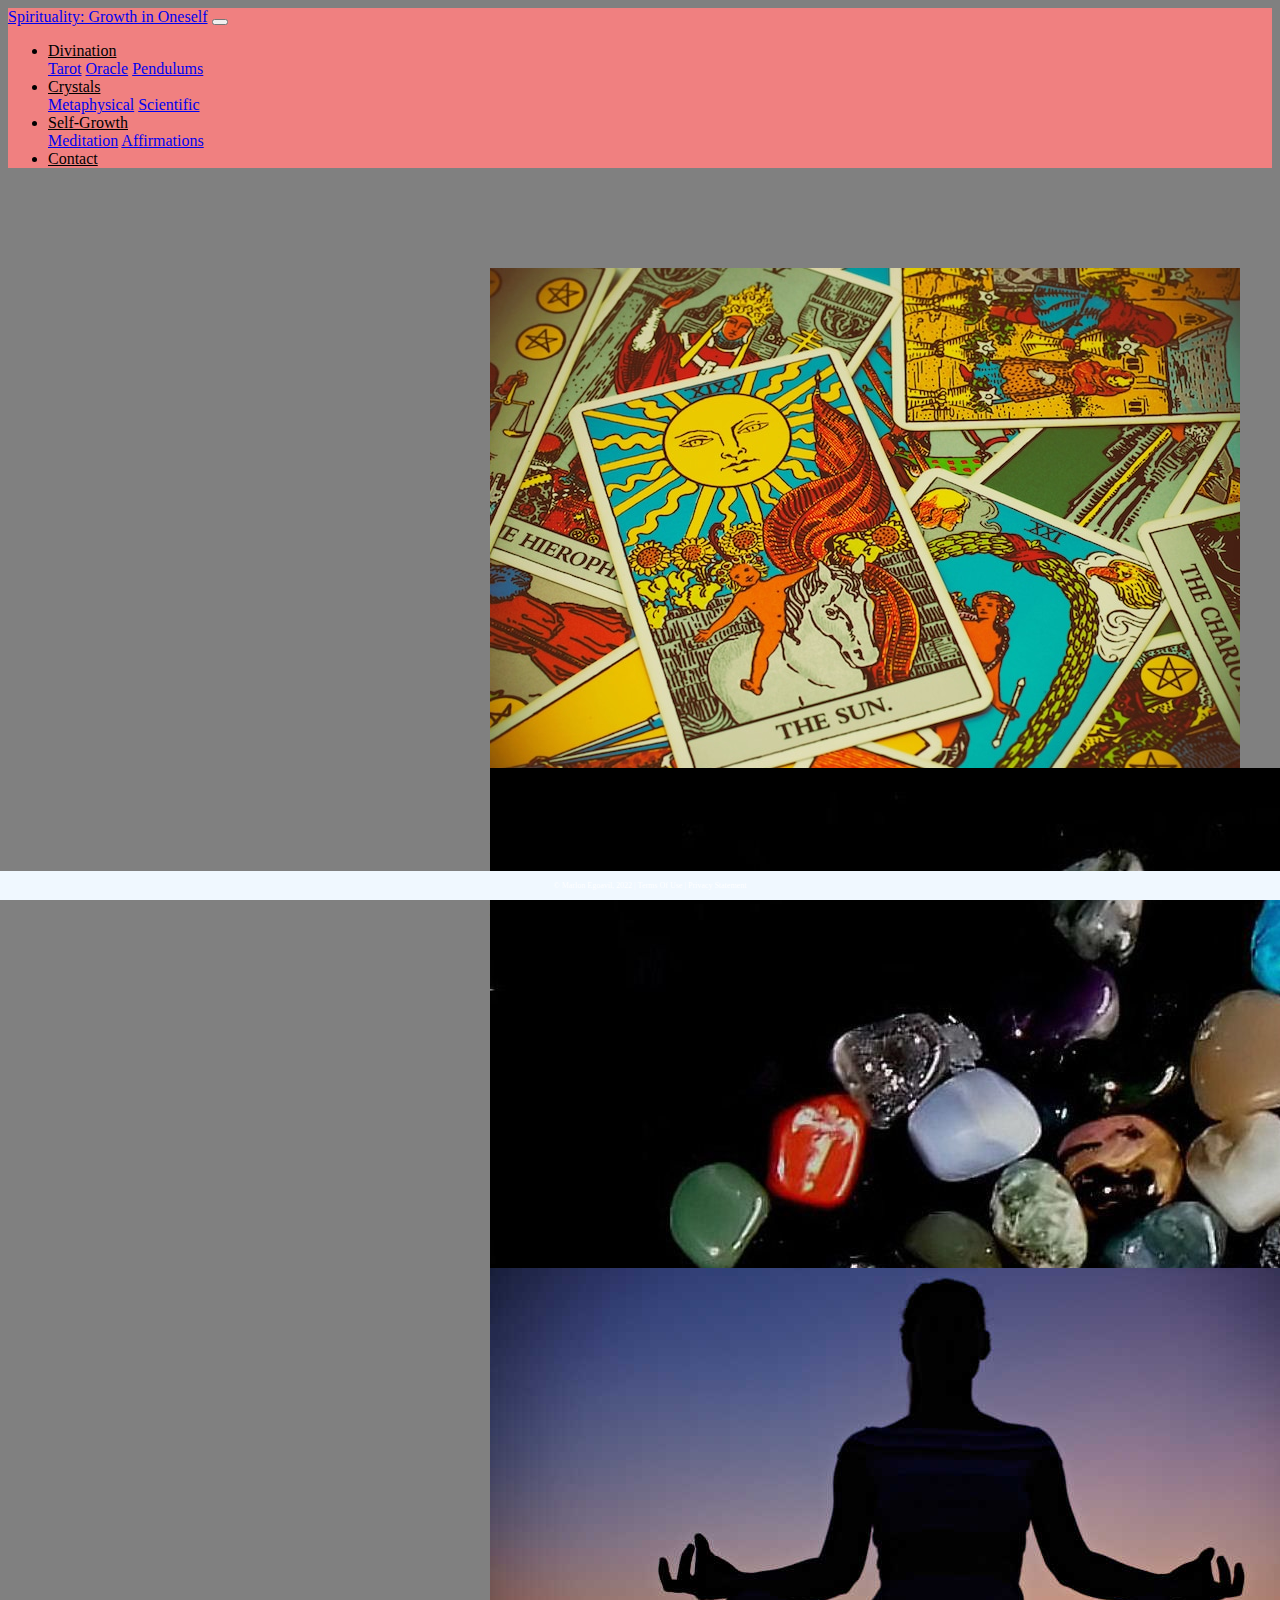
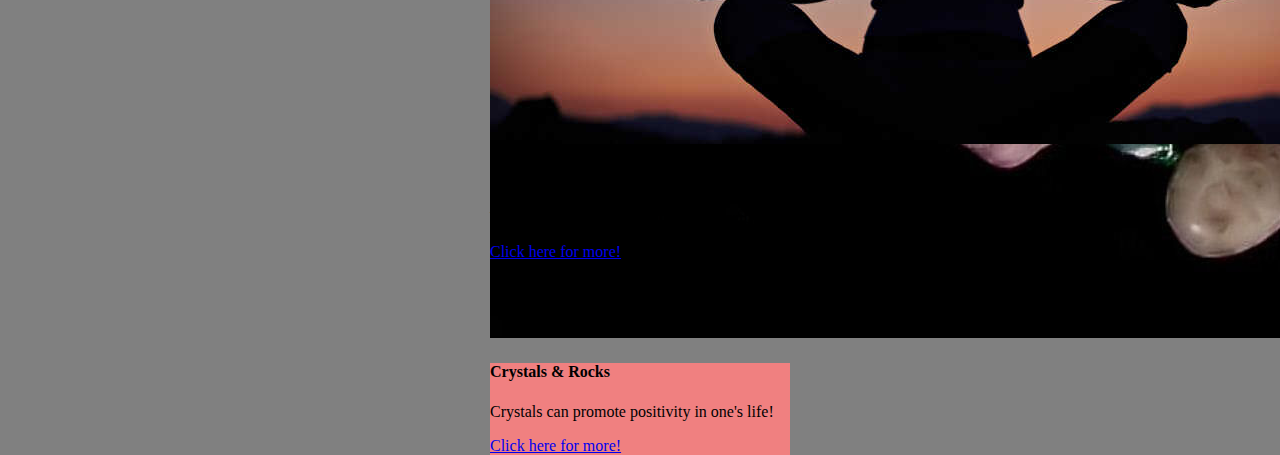
<file: index.html>
<!-- DEVELOPER: Marlon Egoavil, IS117-004, Spring 2022 -->

<!DOCTYPE html>
<html lang="en">
<head>
    <meta charset="UTF-8">
    <title>HomePage</title>
    <!-- CSS only -->
    <link href="https://cdn.jsdelivr.net/npm/bootstrap@5.0.2/dist/css/bootstrap.min.css"
          rel="stylesheet"
          integrity="sha384-EVSTQN3/azprG1Anm3QDgpJLIm9Nao0Yz1ztcQTwFspd3yD65VohhpuuCOmLASjC"
          crossorigin="anonymous">
    <link href="css/main.css" rel="stylesheet">
<script>
    document.getElementById("contact").onclick = function () {
        location.href = "pages/contact.html";
    };
</script>
</head>
<body>
<div class="container-fluid">
    <div class="row">
        <div class="row">
            <nav class="navbar navbar-expand-md
                    justify-content-start navbar-dark
                    col-12" style="background-color:lightcoral">

                <!-- Brand -->
                <a class="navbar-brand" href="index.html">Spirituality: Growth in Oneself</a>
                <!-- Responsive Button for the smaller menu -->
                <button class="navbar-toggler" type="button"
                        data-bs-toggle="collapse" data-bs-target="#collapsibleNavbar">
                    <span class="navbar-toggler-icon"></span>
                </button>
                <div class="collapse navbar-collapse" id="collapsibleNavbar">
                    <ul class="navbar-nav">
                        <!-- Links -->
                        <li class="nav-item dropdown">
                            <a class="nav-link dropdown-toggle navbar-text-custom" href="#" id="navbardrop"
                               data-toggle="dropdown" role="button" data-bs-toggle="dropdown" aria-expanded="false">
                                Divination
                            </a>
                            <div class="dropdown-menu dropdown-menu-custom">
                                <a class="dropdown-item" href="tarot.html">Tarot</a>
                                <a class="dropdown-item" href="oracle.html">Oracle</a>
                                <a class="dropdown-item" href="pendulum.html">Pendulums</a>
                            </div>
                        </li>
                        <li class="nav-item dropdown">
                            <a class="nav-link dropdown-toggle navbar-text-custom" href="#" id="navbardrop"
                               data-toggle="dropdown" role="button" data-bs-toggle="dropdown" aria-expanded="false">
                                Crystals
                            </a>
                            <div class="dropdown-menu dropdown-menu-custom">
                                <a class="dropdown-item" href="metaphysical.html">Metaphysical</a>
                                <a class="dropdown-item" href="scientific.html">Scientific</a>
                            </div>
                        </li>
                        <li class="nav-item dropdown">
                            <a class="nav-link dropdown-toggle navbar-text-custom" href="#" id="navbardrop"
                               data-toggle="dropdown" role="button" data-bs-toggle="dropdown" aria-expanded="false">
                                Self-Growth
                            </a>
                            <div class="dropdown-menu dropdown-menu-custom">
                                <a class="dropdown-item" href="meditation.html">Meditation</a>
                                <a class="dropdown-item" href="affirmations.html">Affirmations</a>
                            </div>
                        </li>

                        <!-- Dropdown -->
                        <li class="nav-item dropdown">
                            <a class="nav-link navbar-text-custom " href="contact.html" >
                                Contact
                            </a>

                        </li>
                    </ul>
                </div>
            </nav>

            <div class="card card1-custom" style="width:300px; height:400px; background-color:lightcoral">
                <img class="card-img-top" src="images/card1.jpg" alt="Card image">
                <div class="card-body" style="background-color:lightcoral">
                    <h4 class="card-title">Divination</h4>
                    <p class="card-text">Divination is excellent to find answers within yourself!</p>
                    <a href="divination.html" class="btn btn-primary">Click here for more!</a>
                </div>
            </div>
            <div class="card card1-custom" style="width:300px; height:400px;background-color:lightcoral">
                <img class="card-img-top" src="images/card2.jpg" alt="Card image">
                <div class="card-body" style="background-color:lightcoral">
                    <h4 class="card-title">Crystals & Rocks</h4>
                    <p class="card-text">Crystals can promote positivity in one's life!</p>
                    <a href="crystals.html" class="btn btn-primary">Click here for more!</a>
                </div>
            </div>
            <div class="card card1-custom" style="width:300px;height:400px;background-color:lightcoral ">
                <img class="card-img-top" src="images/card3.jpg" alt="Card image">
                <div class="card-body" style="background-color:lightcoral">
                    <h4 class="card-title">Self-Growth</h4>
                    <p class="card-text">We can help you on your life and growth path!</p>
                    <a href="selfgrowth.html" class="btn btn-primary">Click here for more!</a>
                </div>
            </div>



 <footer class="footer page-footer font-small ">
     <div class="container">
        <div class="row">
            <span class="text-muted">&copy; Marlon Egoavil, 2022 |  Terms Of Use  |  Privacy Statement</span>
        </div>
     </div>
  </footer>
</div>
    </div>
</div>


    <!-- Javascript Bundle with Popper -->
<script src="https://cdn.jsdelivr.net/npm/bootstrap@5.0.2/dist/js/bootstrap.bundle.min.js"
        integrity="sha384-MrcW6ZMFYlzcLA8Nl+NtUVF0sA7MsXsP1UyJoMp4YLEuNSfAP+JcXn/tWtIaxVXM"
        crossorigin="anonymous">
</script>

</body>

</html>
</file>
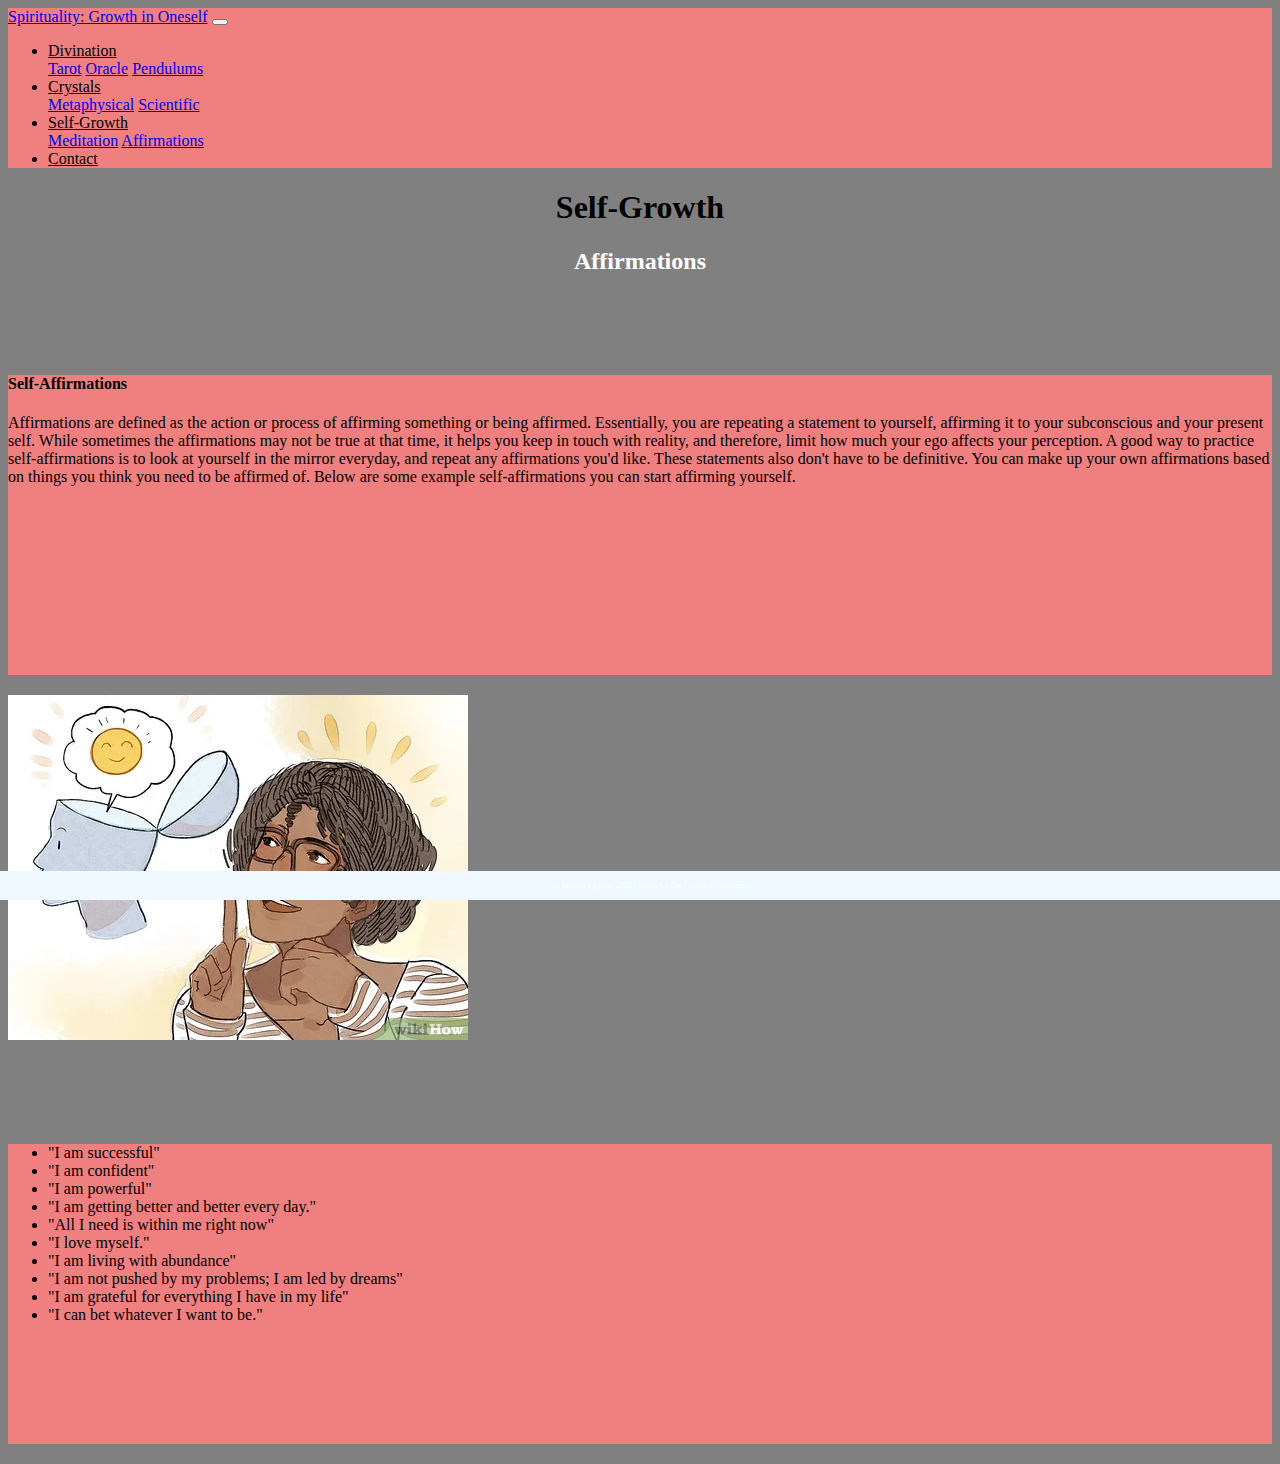
<file: affirmations.html>
<!-- DEVELOPER: Marlon Egoavil, IS117-004, Spring 2022 -->
<!DOCTYPE html>
<html lang="en">
<head>
    <meta charset="UTF-8">
    <title>Self-Growth</title>
    <!-- CSS only -->
    <link href="https://cdn.jsdelivr.net/npm/bootstrap@5.0.2/dist/css/bootstrap.min.css"
          rel="stylesheet"
          integrity="sha384-EVSTQN3/azprG1Anm3QDgpJLIm9Nao0Yz1ztcQTwFspd3yD65VohhpuuCOmLASjC"
          crossorigin="anonymous">
    <link href="css/main.css" rel="stylesheet">
<script>
    document.getElementById("contact").onclick = function () {
        location.href = "pages/contact.html";
    };
</script>
</head>
<body>
<div class="container-fluid">
    <div class="row">
        <div class="row">
            <nav class="navbar navbar-expand-md
                    justify-content-start navbar-dark
                    col-12" style="background-color:lightcoral">

                <!-- Brand -->
                <a class="navbar-brand" href="index.html">Spirituality: Growth in Oneself</a>
                <!-- Responsive Button for the smaller menu -->
                <button class="navbar-toggler" type="button"
                        data-bs-toggle="collapse" data-bs-target="#collapsibleNavbar">
                    <span class="navbar-toggler-icon"></span>
                </button>
                <div class="collapse navbar-collapse" id="collapsibleNavbar">
                    <ul class="navbar-nav">
                        <!-- Links -->
                        <li class="nav-item dropdown">
                            <a class="nav-link dropdown-toggle navbar-text-custom" href="#" id="navbardrop"
                               data-toggle="dropdown" role="button" data-bs-toggle="dropdown" aria-expanded="false">
                                Divination
                            </a>
                            <div class="dropdown-menu dropdown-menu-custom">
                                <a class="dropdown-item" href="tarot.html">Tarot</a>
                                <a class="dropdown-item" href="oracle.html">Oracle</a>
                                <a class="dropdown-item" href="pendulum.html">Pendulums</a>
                            </div>
                        </li>
                        <li class="nav-item dropdown">
                            <a class="nav-link dropdown-toggle navbar-text-custom" href="#" id="navbardrop"
                               data-toggle="dropdown" role="button" data-bs-toggle="dropdown" aria-expanded="false">
                                Crystals
                            </a>
                            <div class="dropdown-menu dropdown-menu-custom">
                                <a class="dropdown-item" href="metaphysical.html">Metaphysical</a>
                                <a class="dropdown-item" href="scientific.html">Scientific</a>
                            </div>
                        </li>
                        <li class="nav-item dropdown">
                            <a class="nav-link dropdown-toggle navbar-text-custom" href="#" id="navbardrop"
                               data-toggle="dropdown" role="button" data-bs-toggle="dropdown" aria-expanded="false">
                                Self-Growth
                            </a>
                            <div class="dropdown-menu dropdown-menu-custom">
                                <a class="dropdown-item" href="meditation.html">Meditation</a>
                                <a class="dropdown-item" href="affirmations.html">Affirmations</a>
                            </div>
                        </li>

                        <!-- Dropdown -->
                        <li class="nav-item dropdown">
                            <a class="nav-link navbar-text-custom " href="contact.html" >
                                Contact
                            </a>

                        </li>
                    </ul>
                </div>
            </nav>
<div class="container-fluid">
    <div class="row row-cols-3">
        <div class="col-4">

        </div>
        <div class="col-4">
            <h1 style="text-align:center;">Self-Growth</h1>
            <h2 style="color:white; text-align:center;">Affirmations</h2>
        </div>
        <div class="col-4">

        </div>
        <div class="col-12">
            <div class="card card1-custom" style="width:auto; height:300px; background-color:lightcoral">
                <div class="card-body" style="background-color:lightcoral">
                    <h4 class="card-title">Self-Affirmations</h4>
                    <p class="card-text">

                        Affirmations are defined as the action or process of affirming something or being affirmed.
                        Essentially, you are repeating a statement to yourself, affirming it to your subconscious
                        and your present self. While sometimes the affirmations may not be true
                        at that time, it helps you keep in touch with reality, and therefore, limit how much your
                        ego affects your perception. A good way to practice self-affirmations
                        is to look at yourself in the mirror everyday, and repeat any affirmations you'd like.
                        These statements also don't have to be definitive. You can make up your own affirmations based on things
                        you think you need to be affirmed of. Below are some example self-affirmations you can start affirming yourself.

                    </p>
                </div>
        </div>
        <div class="col-12">
            <div class="row">
                <div class="col-4">

                </div>
                <div class="col-4">
                    <img src="images/affirmations.jpg" class="img-thumbnail img-fluid mt-5 " style="align-content:center;" alt="Bowl">
                </div>
                <div class="col-4">

                </div>

            </div>
        </div>
        <div class="col-12">
            <div class="card card1-custom" style="width:auto; height:300px; background-color:lightcoral">
                <div class="card-body" style="background-color:lightcoral">
                    <p class="card-text">
                    <ul>
                        <li>
                            "I am successful"
                        </li>
                        <li>
                            "I am confident"
                        </li>
                        <li>
                            "I am powerful"
                        </li>
                        <li>
                            "I am getting better and better every day."
                        </li>
                        <li>
                            "All I need is within me right now"
                        </li>
                        <li>
                            "I love myself."
                        </li>
                        <li>
                            "I am living with abundance"
                        </li>
                        <li>
                            "I am not pushed by my problems; I am led by dreams"
                        </li>
                        <li>
                            "I am grateful for everything I have in my life"
                        </li>
                        <li>
                            "I can bet whatever I want to be."
                        </li>
                    </ul>
                    </p>
                </div>
            </div>
        </div>

    </div>
</div>
    </div>








 <footer class="footer page-footer font-small ">
     <div class="container">
        <div class="row">
            <span class="text-muted">&copy; Marlon Egoavil, 2022 |  Terms Of Use  |  Privacy Statement</span>
        </div>
     </div>
  </footer>
</div>
    </div>
</div>


    <!-- Javascript Bundle with Popper -->
<script src="https://cdn.jsdelivr.net/npm/bootstrap@5.0.2/dist/js/bootstrap.bundle.min.js"
        integrity="sha384-MrcW6ZMFYlzcLA8Nl+NtUVF0sA7MsXsP1UyJoMp4YLEuNSfAP+JcXn/tWtIaxVXM"
        crossorigin="anonymous">
</script>

</body>

</html>
</file>
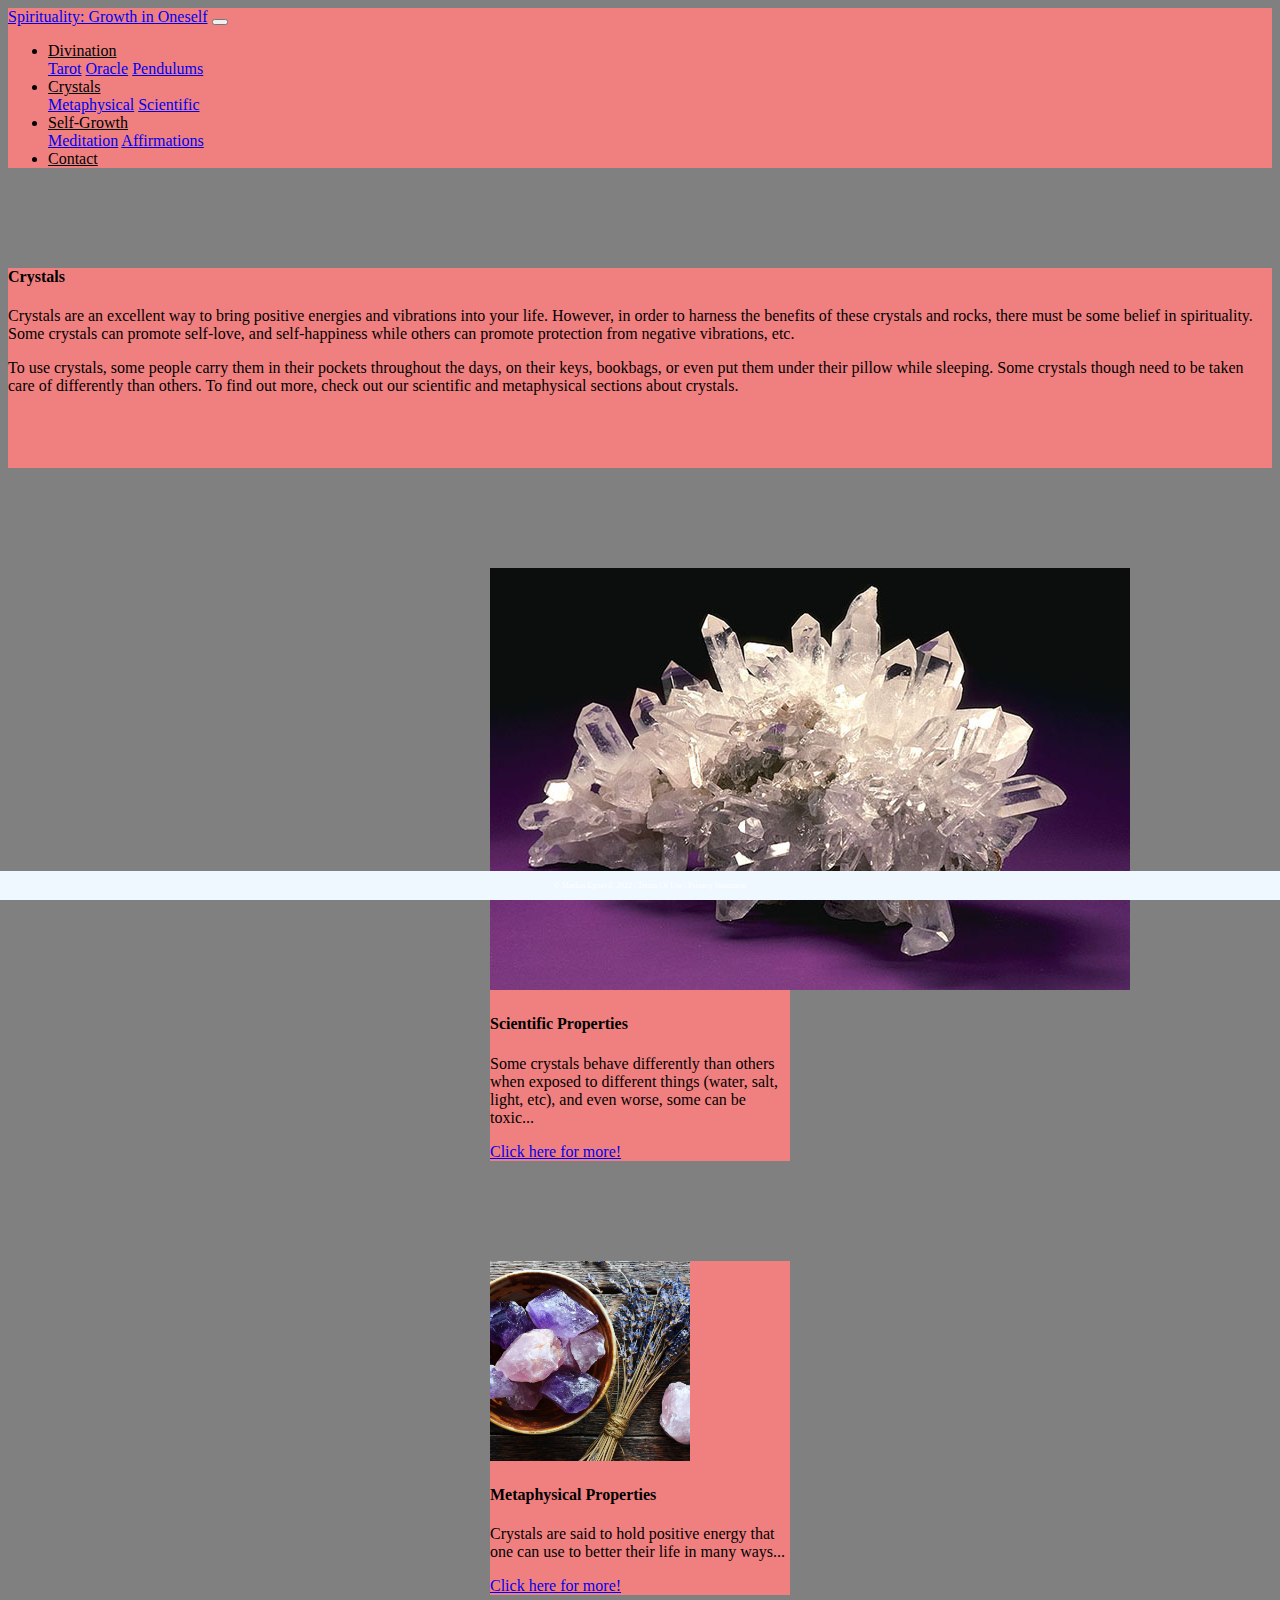
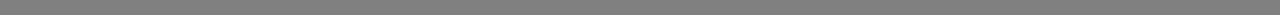
<file: crystals.html>
<!-- DEVELOPER: Marlon Egoavil, IS117-004, Spring 2022 -->
<!DOCTYPE html>
<html lang="en">
<head>
    <meta charset="UTF-8">
    <title>Crystals</title>
    <!-- CSS only -->
    <link href="https://cdn.jsdelivr.net/npm/bootstrap@5.0.2/dist/css/bootstrap.min.css"
          rel="stylesheet"
          integrity="sha384-EVSTQN3/azprG1Anm3QDgpJLIm9Nao0Yz1ztcQTwFspd3yD65VohhpuuCOmLASjC"
          crossorigin="anonymous">
    <link href="css/main.css" rel="stylesheet">
<script>
    document.getElementById("contact").onclick = function () {
        location.href = "pages/contact.html";
    };
</script>
</head>
<body>
<div class="container-fluid">
    <div class="row">
        <div class="row">
            <nav class="navbar navbar-expand-md
                    justify-content-start navbar-dark
                    col-12" style="background-color:lightcoral">

                <!-- Brand -->
                <a class="navbar-brand" href="index.html">Spirituality: Growth in Oneself</a>
                <!-- Responsive Button for the smaller menu -->
                <button class="navbar-toggler" type="button"
                        data-bs-toggle="collapse" data-bs-target="#collapsibleNavbar">
                    <span class="navbar-toggler-icon"></span>
                </button>
                <div class="collapse navbar-collapse" id="collapsibleNavbar">
                    <ul class="navbar-nav">
                        <!-- Links -->
                        <li class="nav-item dropdown">
                            <a class="nav-link dropdown-toggle navbar-text-custom" href="#" id="navbardrop"
                               data-toggle="dropdown" role="button" data-bs-toggle="dropdown" aria-expanded="false">
                                Divination
                            </a>
                            <div class="dropdown-menu dropdown-menu-custom">
                                <a class="dropdown-item" href="tarot.html">Tarot</a>
                                <a class="dropdown-item" href="oracle.html">Oracle</a>
                                <a class="dropdown-item" href="pendulum.html">Pendulums</a>
                            </div>
                        </li>
                        <li class="nav-item dropdown">
                            <a class="nav-link dropdown-toggle navbar-text-custom" href="#" id="navbardrop"
                               data-toggle="dropdown" role="button" data-bs-toggle="dropdown" aria-expanded="false">
                                Crystals
                            </a>
                            <div class="dropdown-menu dropdown-menu-custom">
                                <a class="dropdown-item" href="metaphysical.html">Metaphysical</a>
                                <a class="dropdown-item" href="scientific.html">Scientific</a>
                            </div>
                        </li>
                        <li class="nav-item dropdown">
                            <a class="nav-link dropdown-toggle navbar-text-custom" href="#" id="navbardrop"
                               data-toggle="dropdown" role="button" data-bs-toggle="dropdown" aria-expanded="false">
                                Self-Growth
                            </a>
                            <div class="dropdown-menu dropdown-menu-custom">
                                <a class="dropdown-item" href="meditation.html">Meditation</a>
                                <a class="dropdown-item" href="affirmations.html">Affirmations</a>
                            </div>
                        </li>

                        <!-- Dropdown -->
                        <li class="nav-item dropdown">
                            <a class="nav-link navbar-text-custom " href="contact.html" >
                                Contact
                            </a>

                        </li>
                    </ul>
                </div>
            </nav>
<div class="container-fluid">
    <div class="row row-cols-2">
        <div class="col-12" >
            <div class="card card1-custom" style="width:auto; height:200px; background-color:lightcoral">
                <div class="card-body" style="background-color:lightcoral">
                    <h4 class="card-title">Crystals</h4>
                    <p class="card-text">Crystals are an excellent way to bring positive energies and vibrations into your life. However,
                    in order to harness the benefits of these crystals and rocks, there must be some belief in spirituality. Some crystals can promote
                    self-love, and self-happiness while others can promote protection from negative vibrations, etc.</p>
                    <p class="card-text">
                        To use crystals, some people carry them in their pockets throughout the days, on their keys, bookbags, or even put them under
                        their pillow while sleeping. Some crystals though need to be taken care of differently than others. To find out more, check out
                        our scientific and metaphysical sections about crystals.
                    </p>
                </div>
            </div>
        </div>
        <div class="col-6">
            <div class="card card1-custom" style="width:300px;height:auto;background-color:lightcoral ">
                <img class="card-img-top" src="images/scientific.jpg" alt="Scientific">
                <div class="card-body" style="background-color:lightcoral">
                    <h4 class="card-title">Scientific Properties</h4>
                    <p class="card-text">Some crystals behave differently than others when
                    exposed to different things (water, salt, light, etc), and even worse, some can be toxic...</p>
                    <a href="scientific.html" class="btn btn-primary">Click here for more!</a>
                </div>
            </div>
        </div>
        <div class="col-6">
            <div class="card card1-custom" style="width:300px;height:auto;background-color:lightcoral ">
                <img class="card-img-top" src="images/metaphysical.jpg" style="height:200px" alt="Metaphysical">
                <div class="card-body" style="background-color:lightcoral">
                    <h4 class="card-title">Metaphysical Properties</h4>
                    <p class="card-text">Crystals are said to hold positive energy that one can use to better
                    their life in many ways...</p>
                    <a href="metaphysical.html" class="btn btn-primary">Click here for more!</a>
                </div>
            </div>
        </div>
    </div>
</div>








 <footer class="footer page-footer font-small ">
     <div class="container">
        <div class="row">
            <span class="text-muted">&copy; Marlon Egoavil, 2022 |  Terms Of Use  |  Privacy Statement</span>
        </div>
     </div>
  </footer>
</div>
    </div>
</div>


    <!-- Javascript Bundle with Popper -->
<script src="https://cdn.jsdelivr.net/npm/bootstrap@5.0.2/dist/js/bootstrap.bundle.min.js"
        integrity="sha384-MrcW6ZMFYlzcLA8Nl+NtUVF0sA7MsXsP1UyJoMp4YLEuNSfAP+JcXn/tWtIaxVXM"
        crossorigin="anonymous">
</script>

</body>

</html>
</file>
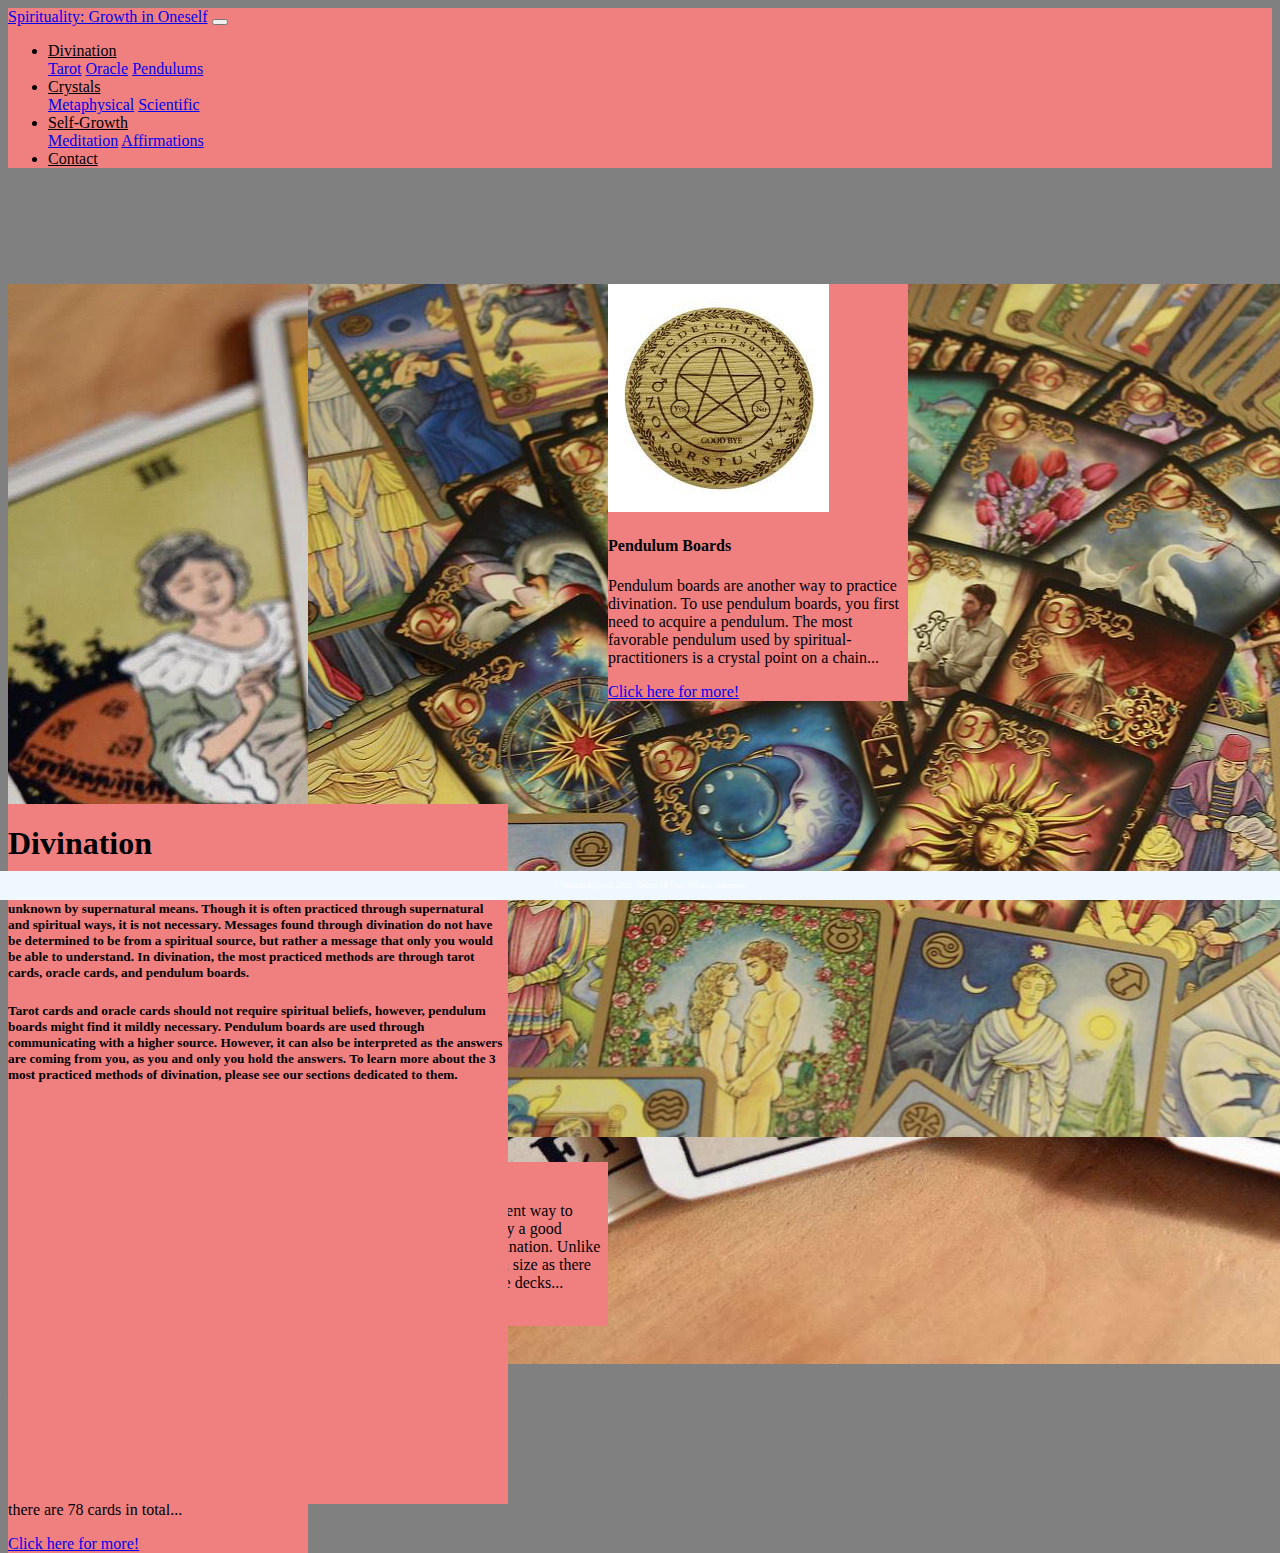
<file: divination.html>
<!-- DEVELOPER: Marlon Egoavil, IS117-004, Spring 2022 -->
<!DOCTYPE html>
<html lang="en">
<head>
    <meta charset="UTF-8">
    <title>Divination</title>
    <!-- CSS only -->
    <link href="https://cdn.jsdelivr.net/npm/bootstrap@5.0.2/dist/css/bootstrap.min.css"
          rel="stylesheet"
          integrity="sha384-EVSTQN3/azprG1Anm3QDgpJLIm9Nao0Yz1ztcQTwFspd3yD65VohhpuuCOmLASjC"
          crossorigin="anonymous">
    <link href="css/main.css" rel="stylesheet">
<script>
    document.getElementById("contact").onclick = function () {
        location.href = "pages/contact.html";
    };
</script>
</head>
<body>
<div class="container-fluid">
    <div class="row">
        <div class="row">
            <nav class="navbar navbar-expand-md
                    justify-content-start navbar-dark
                    col-12" style="background-color:lightcoral">

                <!-- Brand -->
                <a class="navbar-brand" href="index.html">Spirituality: Growth in Oneself</a>
                <!-- Responsive Button for the smaller menu -->
                <button class="navbar-toggler" type="button"
                        data-bs-toggle="collapse" data-bs-target="#collapsibleNavbar">
                    <span class="navbar-toggler-icon"></span>
                </button>
                <div class="collapse navbar-collapse" id="collapsibleNavbar">
                    <ul class="navbar-nav">
                        <!-- Links -->
                        <li class="nav-item dropdown">
                            <a class="nav-link dropdown-toggle navbar-text-custom" href="#" id="navbardrop"
                               data-toggle="dropdown" role="button" data-bs-toggle="dropdown" aria-expanded="false">
                                Divination
                            </a>
                            <div class="dropdown-menu dropdown-menu-custom">
                                <a class="dropdown-item" href="tarot.html">Tarot</a>
                                <a class="dropdown-item" href="oracle.html">Oracle</a>
                                <a class="dropdown-item" href="pendulum.html">Pendulums</a>
                            </div>
                        </li>
                        <li class="nav-item dropdown">
                            <a class="nav-link dropdown-toggle navbar-text-custom" href="#" id="navbardrop"
                               data-toggle="dropdown" role="button" data-bs-toggle="dropdown" aria-expanded="false">
                                Crystals
                            </a>
                            <div class="dropdown-menu dropdown-menu-custom">
                                <a class="dropdown-item" href="metaphysical.html">Metaphysical</a>
                                <a class="dropdown-item" href="scientific.html">Scientific</a>
                            </div>
                        </li>
                        <li class="nav-item dropdown">
                            <a class="nav-link dropdown-toggle navbar-text-custom" href="#" id="navbardrop"
                               data-toggle="dropdown" role="button" data-bs-toggle="dropdown" aria-expanded="false">
                                Self-Growth
                            </a>
                            <div class="dropdown-menu dropdown-menu-custom">
                                <a class="dropdown-item" href="meditation.html">Meditation</a>
                                <a class="dropdown-item" href="affirmations.html">Affirmations</a>
                            </div>
                        </li>

                        <!-- Dropdown -->
                        <li class="nav-item dropdown">
                            <a class="nav-link navbar-text-custom " href="contact.html" >
                                Contact
                            </a>

                        </li>
                    </ul>
                </div>
            </nav>
<div class="container-fluid">
    <div class="row row-cols-2">
            <div class="col" style="">
            <div class="card card1-custom" style="float:left;width:300px; height:400px; background-color:lightcoral">
                <img class="card-img-top" src="images/tarot.jpg" alt="Card image">
                <div class="card-body" style="background-color:lightcoral">
                    <h4 class="card-title">Tarot</h4>
                    <p class="card-text">One way through divination to find answers to many of your questions
                        is through tarot cards. While it is an effective way to find answers,
                        it is a difficult type of divination to master, as there are 78 cards in total... </p>
                    <a href="tarot.html" class="btn btn-primary">Click here for more!</a>
                </div>
            </div>
                    <div class="card card1-custom" style="float:left;width:300px; height:400px;background-color:lightcoral">
                        <img class="card-img-top" src="images/oraclecards.jpg" alt="Card image">
                        <div class="card-body" style="background-color:lightcoral">
                            <h4 class="card-title">Oracle Cards</h4>
                            <p class="card-text">Oracle cards are another excellent way to practice divination. It is actually
                            a good beginning point to practice divination. Unlike tarot cards, oracle cards vary in size as there are
                            a number of different oracle decks...</p>
                            <a href="oracle.html" class="btn btn-primary">Click here for more!</a>
                        </div>
                    </div>


                    <div class="card card1-custom" style="float:left;width:300px;height:400px;background-color:lightcoral ">
                        <img class="card-img-top" src="images/pendulum.jpg" alt="Card image">
                        <div class="card-body" style="background-color:lightcoral">
                            <h4 class="card-title">Pendulum Boards</h4>
                            <p class="card-text">Pendulum boards are another way to practice divination. To use pendulum boards,
                            you first need to acquire a pendulum. The most favorable pendulum used by spiritual-practitioners is
                                a crystal point on a chain...</p>
                            <a href="pendulum.html" class="btn btn-primary">Click here for more!</a>
                        </div>
                    </div>
                </div>
        <div class="col">
            <div class="card card1-custom" style="float:left;width:500px;height:700px;background-color:lightcoral; ">
                <div class="card-body" style="background-color:lightcoral">
                    <h1 class="card-title">Divination</h1>
                    <p class="card-text">
                        <h5>Divination is defined to be the practice of seeking
                knowledge of the future or the unknown by supernatural means. Though it is often
                practiced through supernatural and spiritual ways, it is not necessary. Messages
                    found through divination do not have be determined to be from a spiritual source,
                    but rather a message that only you would be able to understand. In divination, the most practiced
                methods are through tarot cards, oracle cards, and pendulum boards.  </h5>
                    </p>
                    <p>
                        <h5>Tarot cards and oracle cards should not require spiritual beliefs, however,
                pendulum boards might find it mildly necessary. Pendulum boards are used through communicating with
                a higher source. However, it can also be interpreted as the answers are coming from you, as you and only
                you hold the answers. To learn more about the 3 most practiced methods of divination,
                please see our sections dedicated to them.</h5>
                    </p>
                </div>
            </div>
        </div>
    </div>
</div>








 <footer class="footer page-footer font-small ">
     <div class="container">
        <div class="row">
            <span class="text-muted">&copy; Marlon Egoavil, 2022 |  Terms Of Use  |  Privacy Statement</span>
        </div>
     </div>
  </footer>
</div>
    </div>
</div>


    <!-- Javascript Bundle with Popper -->
<script src="https://cdn.jsdelivr.net/npm/bootstrap@5.0.2/dist/js/bootstrap.bundle.min.js"
        integrity="sha384-MrcW6ZMFYlzcLA8Nl+NtUVF0sA7MsXsP1UyJoMp4YLEuNSfAP+JcXn/tWtIaxVXM"
        crossorigin="anonymous">
</script>

</body>

</html>
</file>
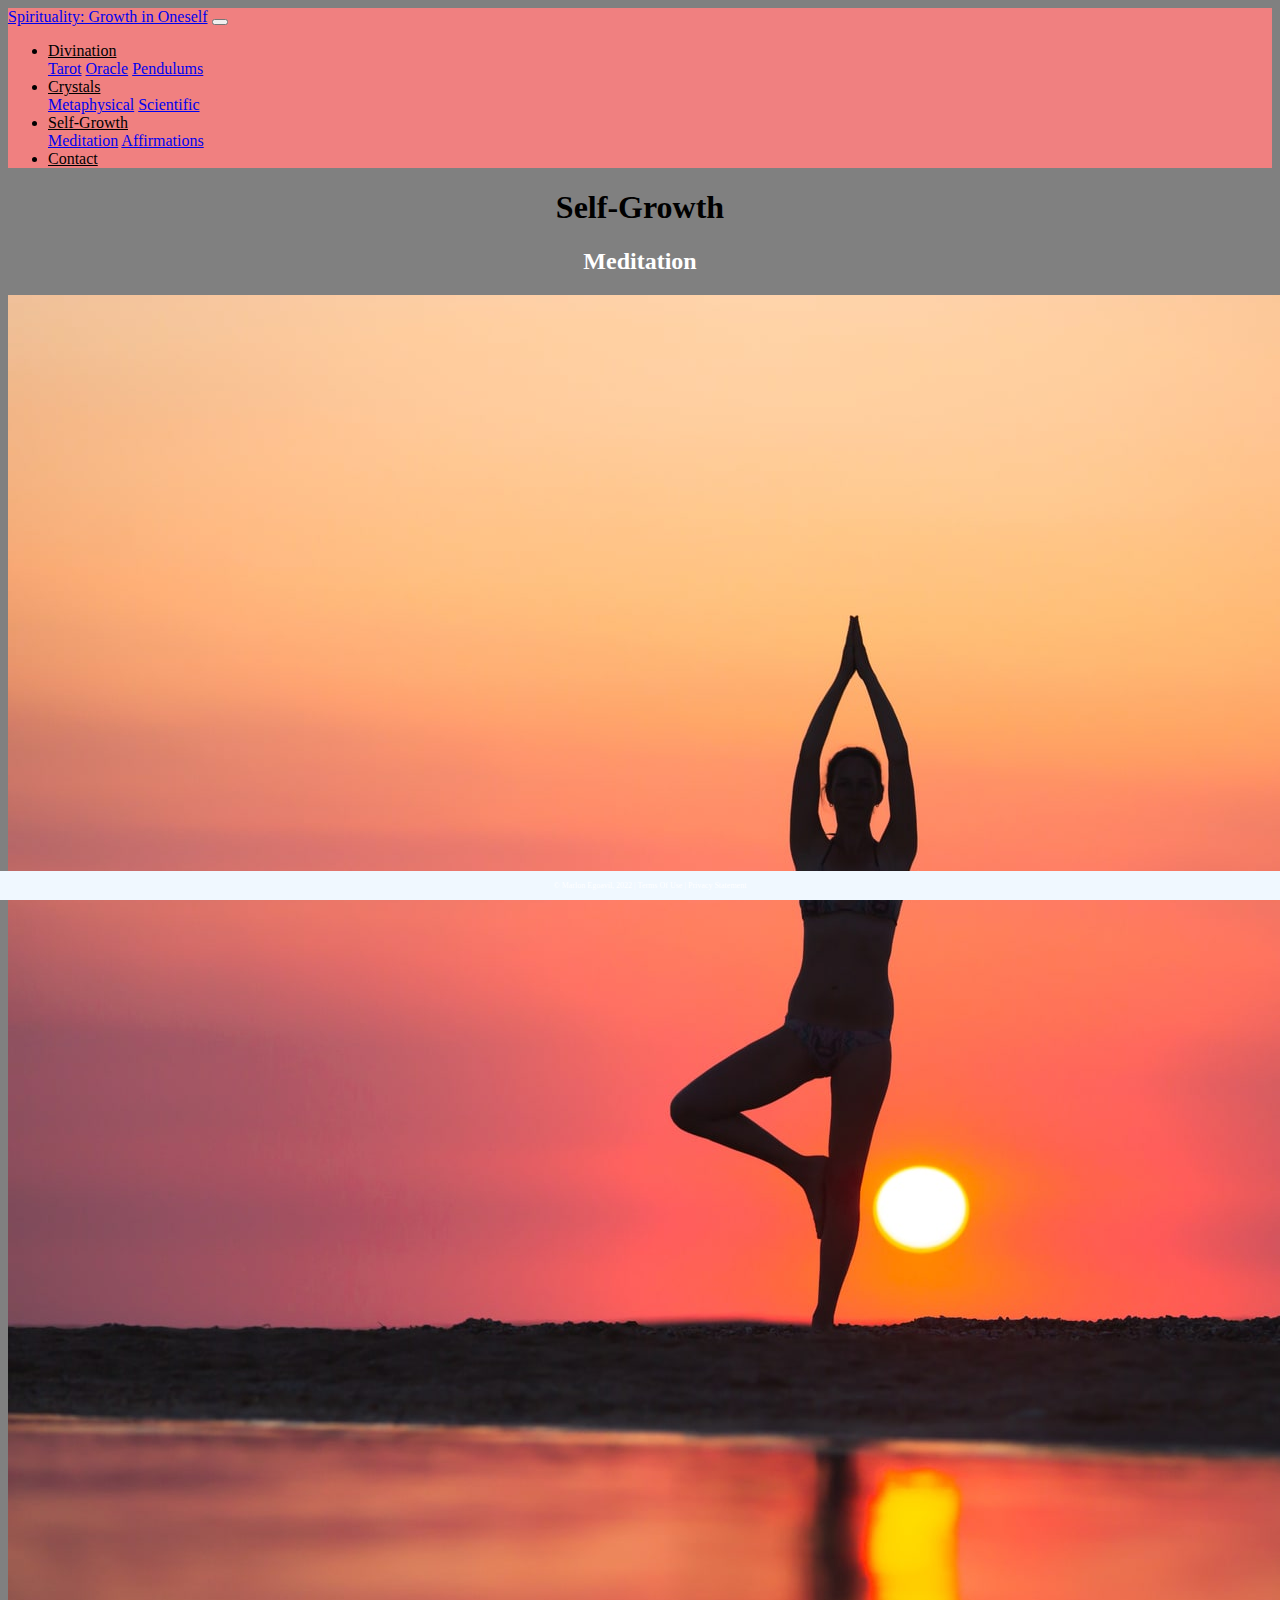
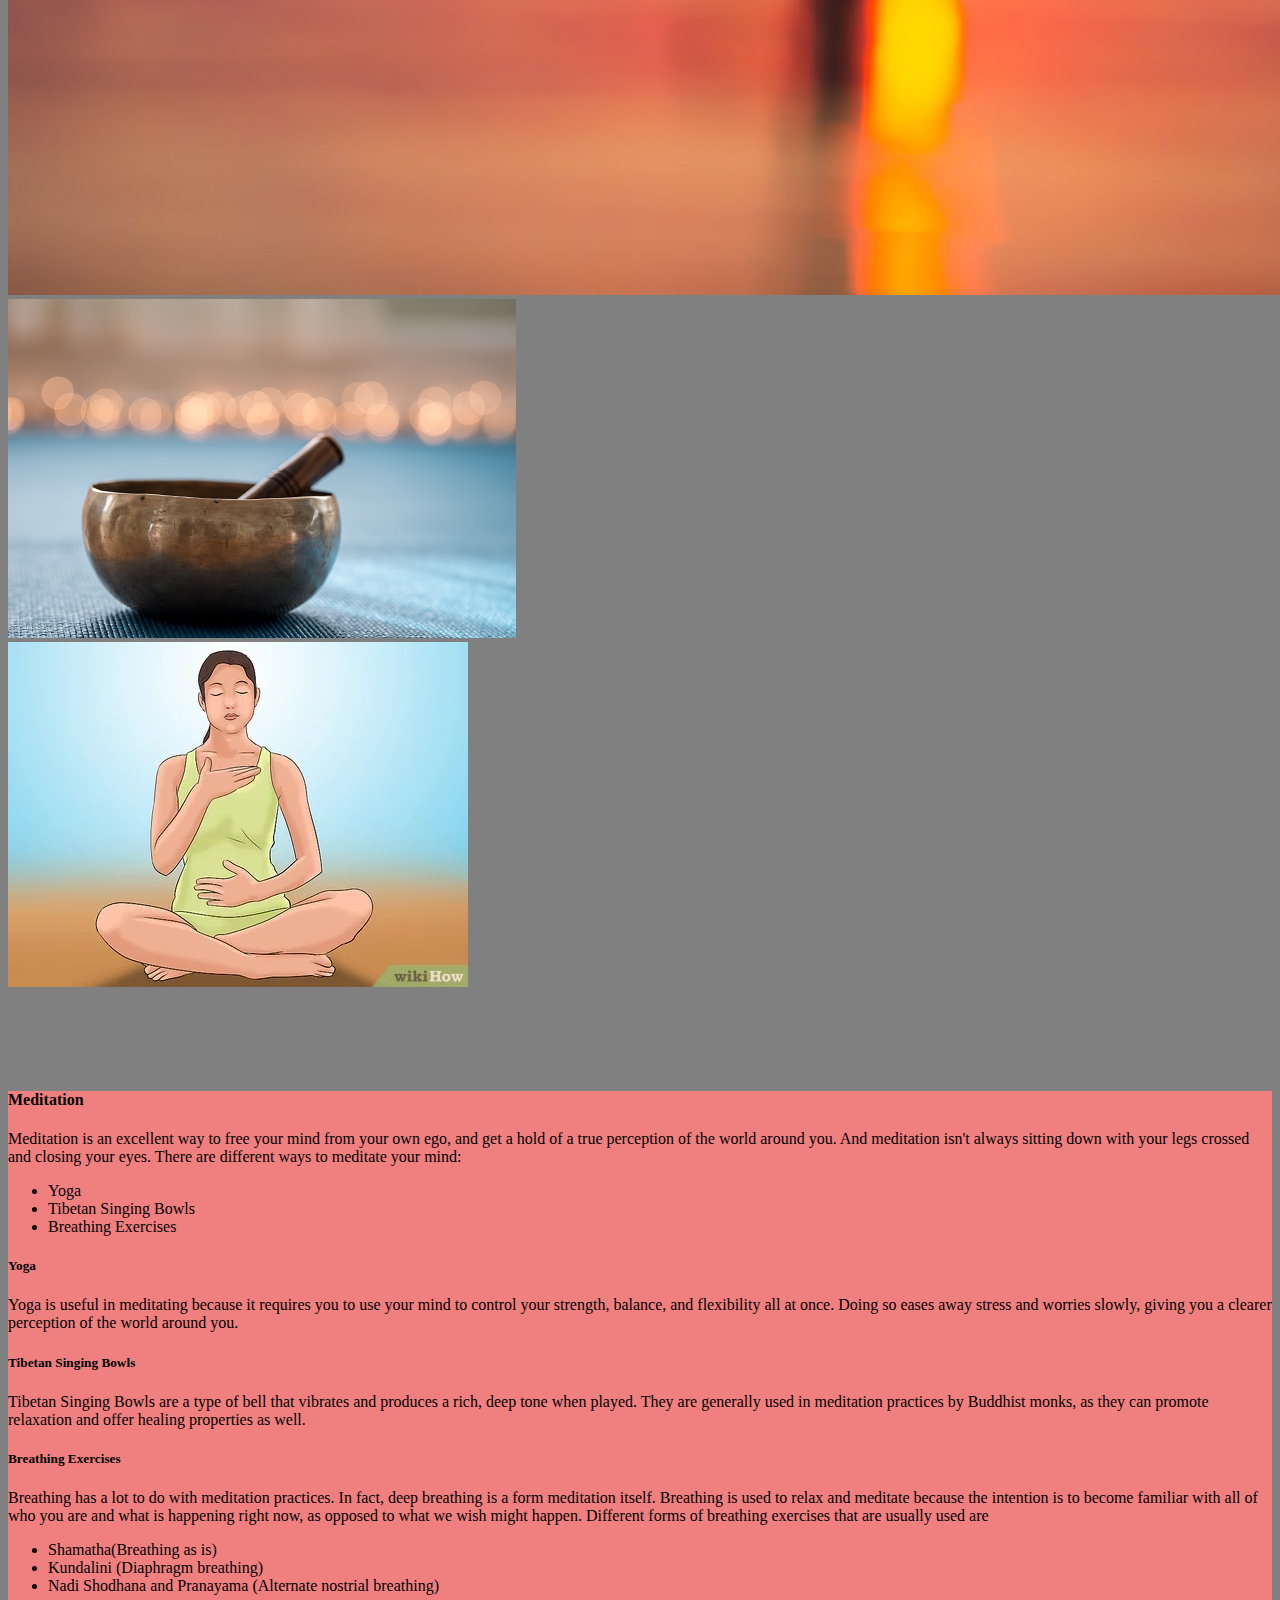
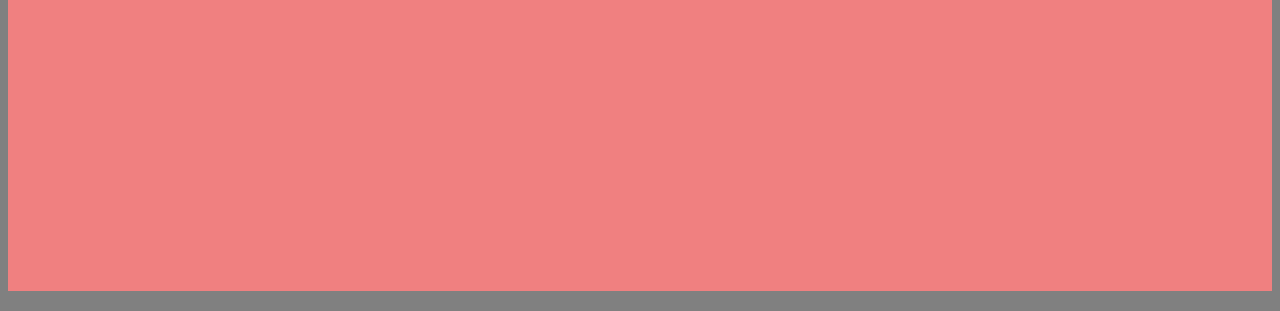
<file: meditation.html>
<!-- DEVELOPER: Marlon Egoavil, IS117-004, Spring 2022 -->
<!DOCTYPE html>
<html lang="en">
<head>
    <meta charset="UTF-8">
    <title>Self-Growth</title>
    <!-- CSS only -->
    <link href="https://cdn.jsdelivr.net/npm/bootstrap@5.0.2/dist/css/bootstrap.min.css"
          rel="stylesheet"
          integrity="sha384-EVSTQN3/azprG1Anm3QDgpJLIm9Nao0Yz1ztcQTwFspd3yD65VohhpuuCOmLASjC"
          crossorigin="anonymous">
    <link href="css/main.css" rel="stylesheet">
<script>
    document.getElementById("contact").onclick = function () {
        location.href = "pages/contact.html";
    };
</script>
</head>
<body>
<div class="container-fluid">
    <div class="row">
        <div class="row">
            <nav class="navbar navbar-expand-md
                    justify-content-start navbar-dark
                    col-12" style="background-color:lightcoral">

                <!-- Brand -->
                <a class="navbar-brand" href="index.html">Spirituality: Growth in Oneself</a>
                <!-- Responsive Button for the smaller menu -->
                <button class="navbar-toggler" type="button"
                        data-bs-toggle="collapse" data-bs-target="#collapsibleNavbar">
                    <span class="navbar-toggler-icon"></span>
                </button>
                <div class="collapse navbar-collapse" id="collapsibleNavbar">
                    <ul class="navbar-nav">
                        <!-- Links -->
                        <li class="nav-item dropdown">
                            <a class="nav-link dropdown-toggle navbar-text-custom" href="#" id="navbardrop"
                               data-toggle="dropdown" role="button" data-bs-toggle="dropdown" aria-expanded="false">
                                Divination
                            </a>
                            <div class="dropdown-menu dropdown-menu-custom">
                                <a class="dropdown-item" href="tarot.html">Tarot</a>
                                <a class="dropdown-item" href="oracle.html">Oracle</a>
                                <a class="dropdown-item" href="pendulum.html">Pendulums</a>
                            </div>
                        </li>
                        <li class="nav-item dropdown">
                            <a class="nav-link dropdown-toggle navbar-text-custom" href="#" id="navbardrop"
                               data-toggle="dropdown" role="button" data-bs-toggle="dropdown" aria-expanded="false">
                                Crystals
                            </a>
                            <div class="dropdown-menu dropdown-menu-custom">
                                <a class="dropdown-item" href="metaphysical.html">Metaphysical</a>
                                <a class="dropdown-item" href="scientific.html">Scientific</a>
                            </div>
                        </li>
                        <li class="nav-item dropdown">
                            <a class="nav-link dropdown-toggle navbar-text-custom" href="#" id="navbardrop"
                               data-toggle="dropdown" role="button" data-bs-toggle="dropdown" aria-expanded="false">
                                Self-Growth
                            </a>
                            <div class="dropdown-menu dropdown-menu-custom">
                                <a class="dropdown-item" href="meditation.html">Meditation</a>
                                <a class="dropdown-item" href="affirmations.html">Affirmations</a>
                            </div>
                        </li>

                        <!-- Dropdown -->
                        <li class="nav-item dropdown">
                            <a class="nav-link navbar-text-custom " href="contact.html" >
                                Contact
                            </a>

                        </li>
                    </ul>
                </div>
            </nav>
<div class="container-fluid">
    <div class="row row-cols-2">
        <div class="col-4">

        </div>
        <div class="col-4">
            <h1 style="text-align:center;">Self-Growth</h1>
            <h2 style="color:white; text-align:center;">Meditation</h2>
        </div>
        <div class="col-4">

        </div>
        <div class="col-4">
            <div class="row">
                <div class="col-12">
                    <img src="images/yoga.jpg" class="img-thumbnail img-fluid mt-5 " style="" alt="Yoga">
                </div>
                <div class="col-12">
                    <img src="images/bowl.jpg" class="img-thumbnail img-fluid mt-5 " style="" alt="Bowl">
                </div>
                <div class="col-12">
                    <img src="images/breathing.jpg" class="img-thumbnail img-fluid mt-5 " style="" alt="Breathing Excercises">
                </div>
            </div>
        </div>
        <div class="col-8">
            <div class="card card1-custom" style="width:auto; height:800px; background-color:lightcoral">
                <div class="card-body" style="background-color:lightcoral">
                    <h4 class="card-title">Meditation</h4>
                    <p class="card-text">
                        Meditation is an excellent way to free your mind from your own ego, and get a hold of a true perception
                        of the world around you. And meditation isn't always sitting down with your legs crossed and closing your eyes.
                        There are different ways to meditate your mind:
                    <ul>
                        <li>
                            Yoga
                        </li>
                        <li>
                            Tibetan Singing Bowls
                        </li>
                        <li>
                            Breathing Exercises
                        </li>
                    </ul>
                    <h5>Yoga</h5>
                    <p>
                        Yoga is useful in meditating because it requires you to use your mind
                        to control your strength, balance, and flexibility all at once. Doing so
                        eases away stress and worries slowly, giving you a clearer perception of the world around you.
                    </p>
                    <h5>Tibetan Singing Bowls</h5>
                    <p>
                        Tibetan Singing Bowls are a type of bell that vibrates and produces a rich,
                         deep tone when played. They are generally used in meditation practices by Buddhist
                        monks, as they can promote relaxation and offer healing properties as well.
                    </p>
                    <h5>Breathing Exercises</h5>
                    <p>
                        Breathing has a lot to do with meditation practices. In fact, deep breathing
                        is a form meditation itself. Breathing is used to relax and meditate because
                        the intention is to become familiar with all of who you are and what is happening right now,
                        as opposed to what we wish might happen. Different forms of breathing exercises that are usually used are
                    </p>
                    <ul>
                        <li>
                            Shamatha(Breathing as is)
                        </li>
                        <li>
                            Kundalini (Diaphragm breathing)
                        </li>
                        <li>
                            Nadi Shodhana and Pranayama (Alternate nostrial breathing)
                        </li>
                    </ul>
                </div>
            </div>
        </div>

    </div>
</div>








 <footer class="footer page-footer font-small ">
     <div class="container">
        <div class="row">
            <span class="text-muted">&copy; Marlon Egoavil, 2022 |  Terms Of Use  |  Privacy Statement</span>
        </div>
     </div>
  </footer>
</div>
    </div>
</div>


    <!-- Javascript Bundle with Popper -->
<script src="https://cdn.jsdelivr.net/npm/bootstrap@5.0.2/dist/js/bootstrap.bundle.min.js"
        integrity="sha384-MrcW6ZMFYlzcLA8Nl+NtUVF0sA7MsXsP1UyJoMp4YLEuNSfAP+JcXn/tWtIaxVXM"
        crossorigin="anonymous">
</script>

</body>

</html>
</file>
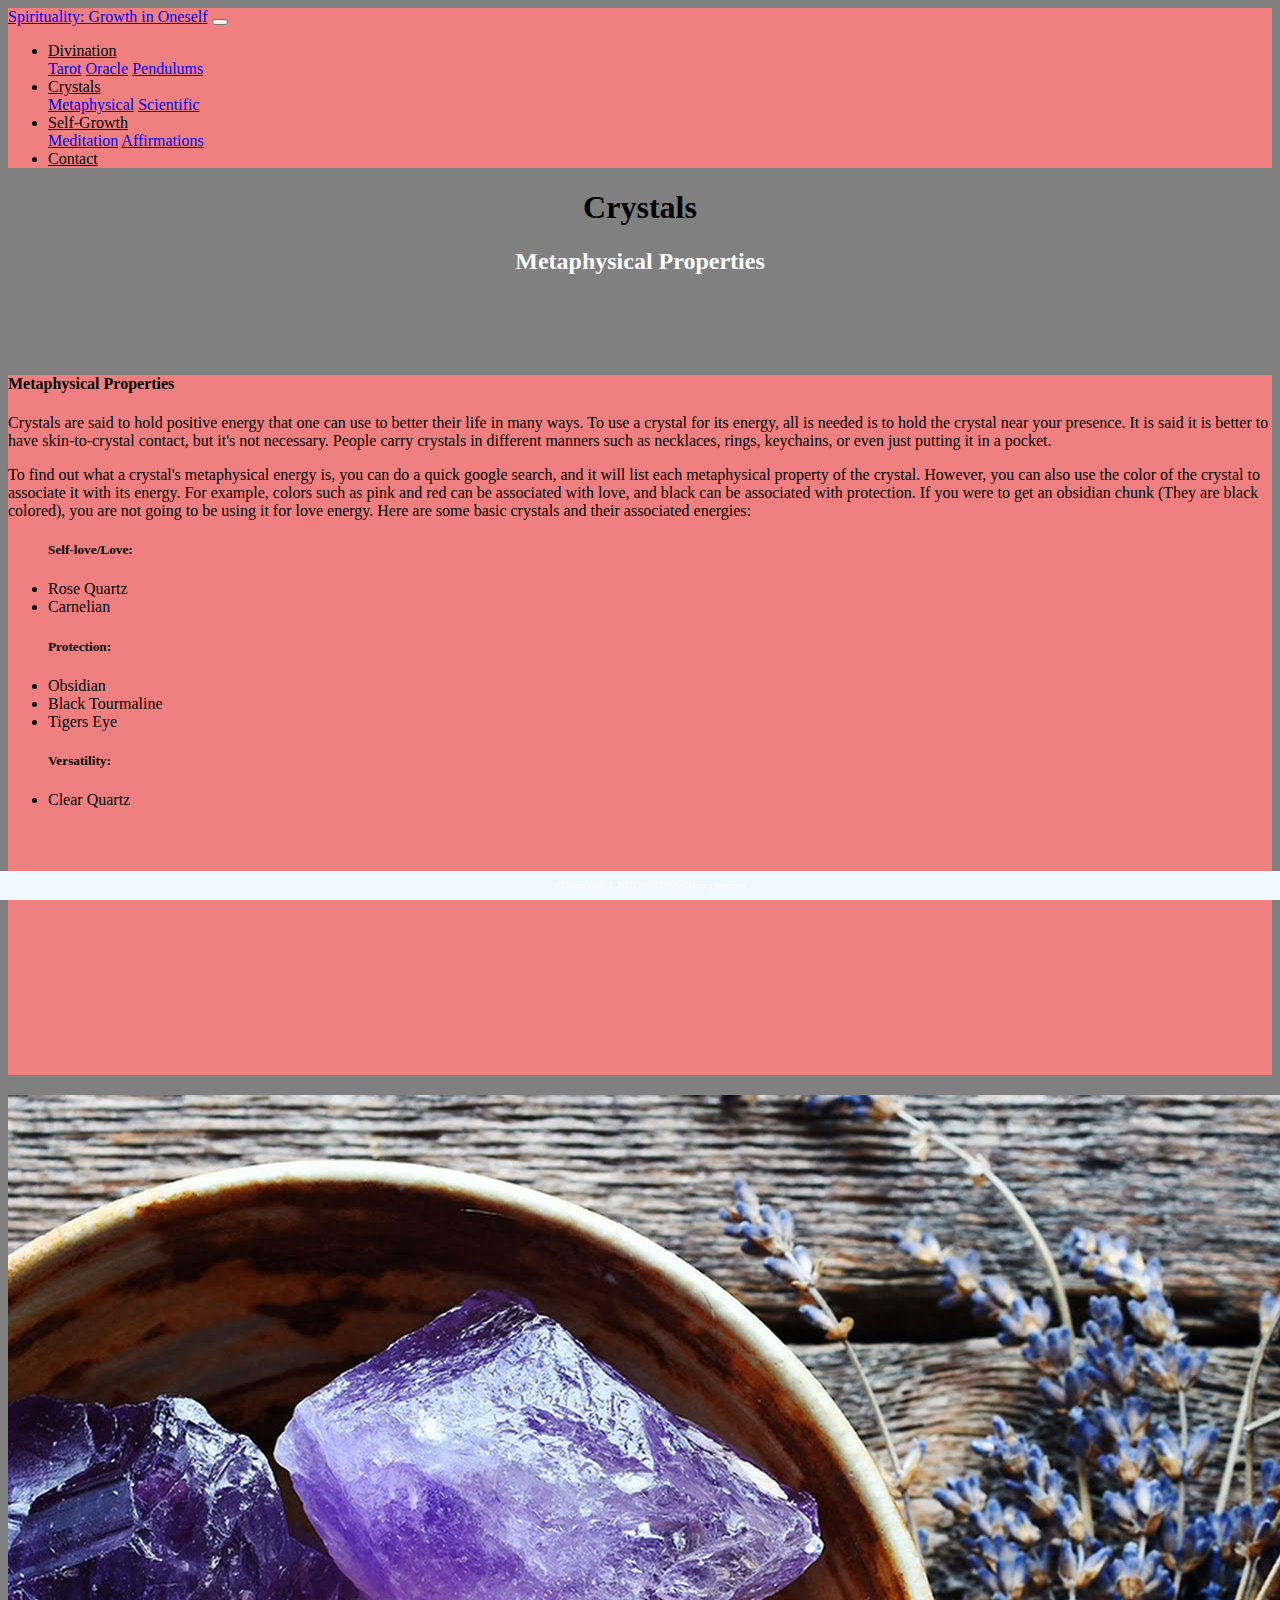
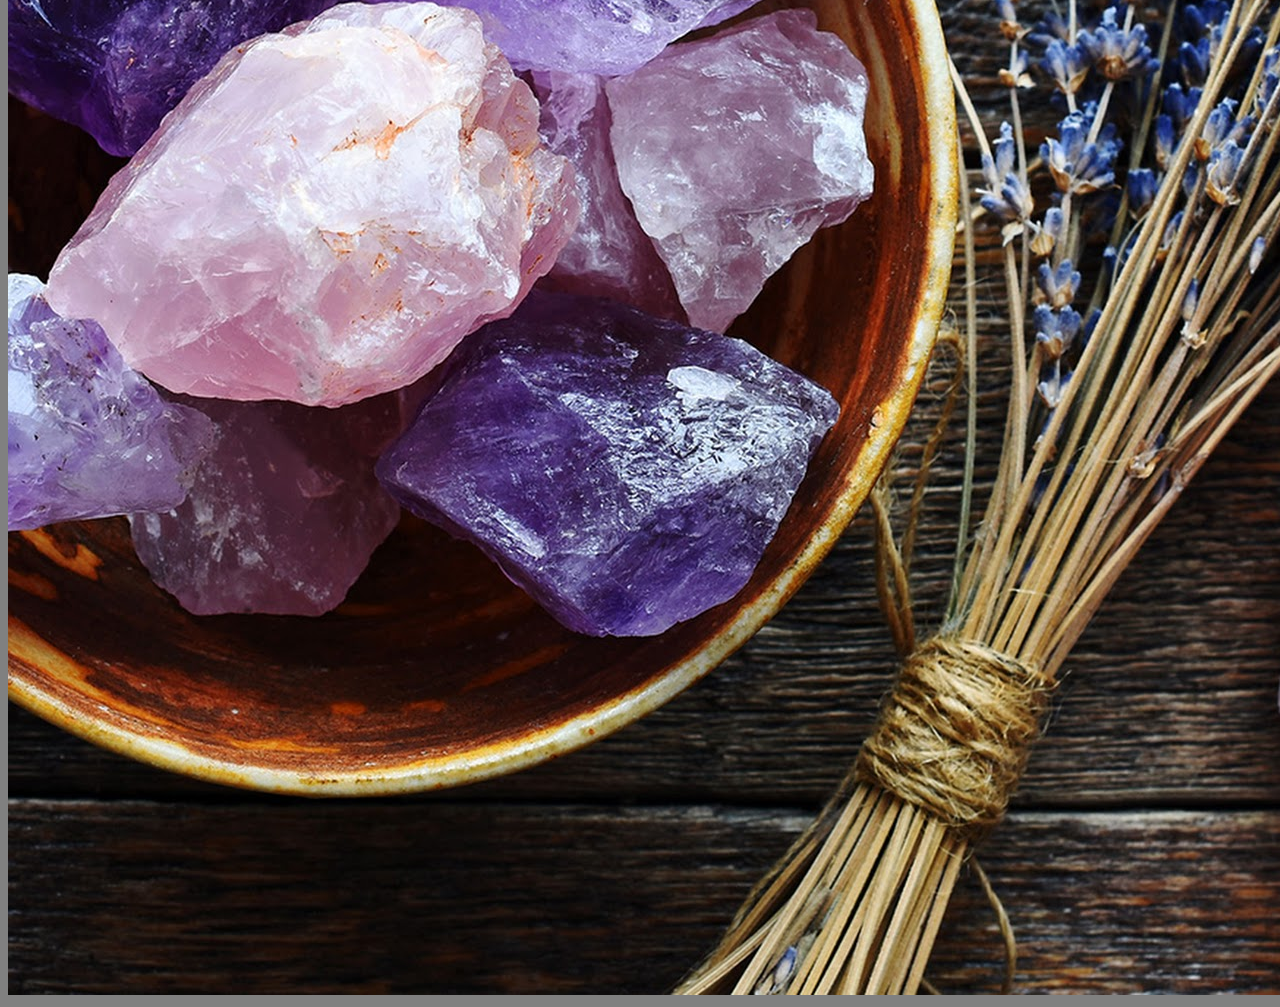
<file: metaphysical.html>
<!-- DEVELOPER: Marlon Egoavil, IS117-004, Spring 2022 -->
<!DOCTYPE html>
<html lang="en">
<head>
    <meta charset="UTF-8">
    <title>Crystals</title>
    <!-- CSS only -->
    <link href="https://cdn.jsdelivr.net/npm/bootstrap@5.0.2/dist/css/bootstrap.min.css"
          rel="stylesheet"
          integrity="sha384-EVSTQN3/azprG1Anm3QDgpJLIm9Nao0Yz1ztcQTwFspd3yD65VohhpuuCOmLASjC"
          crossorigin="anonymous">
    <link href="css/main.css" rel="stylesheet">
<script>
    document.getElementById("contact").onclick = function () {
        location.href = "pages/contact.html";
    };
</script>
</head>
<body>
<div class="container-fluid">
    <div class="row">
        <div class="row">
            <nav class="navbar navbar-expand-md
                    justify-content-start navbar-dark
                    col-12" style="background-color:lightcoral">

                <!-- Brand -->
                <a class="navbar-brand" href="index.html">Spirituality: Growth in Oneself</a>
                <!-- Responsive Button for the smaller menu -->
                <button class="navbar-toggler" type="button"
                        data-bs-toggle="collapse" data-bs-target="#collapsibleNavbar">
                    <span class="navbar-toggler-icon"></span>
                </button>
                <div class="collapse navbar-collapse" id="collapsibleNavbar">
                    <ul class="navbar-nav">
                        <!-- Links -->
                        <li class="nav-item dropdown">
                            <a class="nav-link dropdown-toggle navbar-text-custom" href="#" id="navbardrop"
                               data-toggle="dropdown" role="button" data-bs-toggle="dropdown" aria-expanded="false">
                                Divination
                            </a>
                            <div class="dropdown-menu dropdown-menu-custom">
                                <a class="dropdown-item" href="tarot.html">Tarot</a>
                                <a class="dropdown-item" href="oracle.html">Oracle</a>
                                <a class="dropdown-item" href="pendulum.html">Pendulums</a>
                            </div>
                        </li>
                        <li class="nav-item dropdown">
                            <a class="nav-link dropdown-toggle navbar-text-custom" href="#" id="navbardrop"
                               data-toggle="dropdown" role="button" data-bs-toggle="dropdown" aria-expanded="false">
                                Crystals
                            </a>
                            <div class="dropdown-menu dropdown-menu-custom">
                                <a class="dropdown-item" href="metaphysical.html">Metaphysical</a>
                                <a class="dropdown-item" href="scientific.html">Scientific</a>
                            </div>
                        </li>
                        <li class="nav-item dropdown">
                            <a class="nav-link dropdown-toggle navbar-text-custom" href="#" id="navbardrop"
                               data-toggle="dropdown" role="button" data-bs-toggle="dropdown" aria-expanded="false">
                                Self-Growth
                            </a>
                            <div class="dropdown-menu dropdown-menu-custom">
                                <a class="dropdown-item" href="meditation.html">Meditation</a>
                                <a class="dropdown-item" href="affirmations.html">Affirmations</a>
                            </div>
                        </li>

                        <!-- Dropdown -->
                        <li class="nav-item dropdown">
                            <a class="nav-link navbar-text-custom " href="contact.html" >
                                Contact
                            </a>

                        </li>
                    </ul>
                </div>
            </nav>
<div class="container-fluid">
    <div class="row row-cols-2">

        <div class="col-12">
            <h1 style="text-align:center;">Crystals</h1>
            <h2 style="color:white; text-align:center;">Metaphysical Properties</h2>
        </div>
        <div class="col-6">
            <div class="card card1-custom" style="width:auto; height:700px; background-color:lightcoral">
                <div class="card-body" style="background-color:lightcoral">
                    <h4 class="card-title">Metaphysical Properties</h4>
                    <p class="card-text">
                        Crystals are said to hold positive energy that one can use to better
                        their life in many ways. To use a crystal for its energy, all is needed is to hold the crystal near your presence.
                        It is said it is better to have skin-to-crystal contact, but it's not necessary. People carry crystals in different manners
                        such as necklaces, rings, keychains, or even just putting it in a pocket.
                    </p>
                    <p class="card-text">
                        To find out what a crystal's metaphysical energy is, you can do a quick google search, and it will list each
                        metaphysical property of the crystal. However, you can also use the color of the crystal to associate it with its energy.
                        For example, colors such as pink and red can be associated with love, and black can be associated with protection. If
                        you were to get an obsidian chunk (They are black colored), you are not going to be using it for love energy.
                        Here are some basic crystals and their associated energies:
                    </p>
                    <ul>
                        <h5>Self-love/Love:</h5>
                        <li>
                            Rose Quartz
                        </li>
                        <li>
                            Carnelian
                        </li>
                        </ul>
                    <ul>
                        <h5>Protection:</h5>
                        <li>
                            Obsidian
                        </li>
                        <li>
                            Black Tourmaline
                        </li>
                        <li>
                            Tigers Eye
                        </li>
                        </ul>

                    <ul>
                        <h5>Versatility:</h5>
                        <li>
                            Clear Quartz
                        </li>
                    </ul>
                </div>
            </div>
        </div>
        <div class="col-6">
            <img src="images/metaphysical.jpg" class="img-thumbnail img-fluid mt-5 " style="" alt="Metaphysical Properties">
        </div>

    </div>
</div>








 <footer class="footer page-footer font-small ">
     <div class="container">
        <div class="row">
            <span class="text-muted">&copy; Marlon Egoavil, 2022 |  Terms Of Use  |  Privacy Statement</span>
        </div>
     </div>
  </footer>
</div>
    </div>
</div>


    <!-- Javascript Bundle with Popper -->
<script src="https://cdn.jsdelivr.net/npm/bootstrap@5.0.2/dist/js/bootstrap.bundle.min.js"
        integrity="sha384-MrcW6ZMFYlzcLA8Nl+NtUVF0sA7MsXsP1UyJoMp4YLEuNSfAP+JcXn/tWtIaxVXM"
        crossorigin="anonymous">
</script>

</body>

</html>
</file>
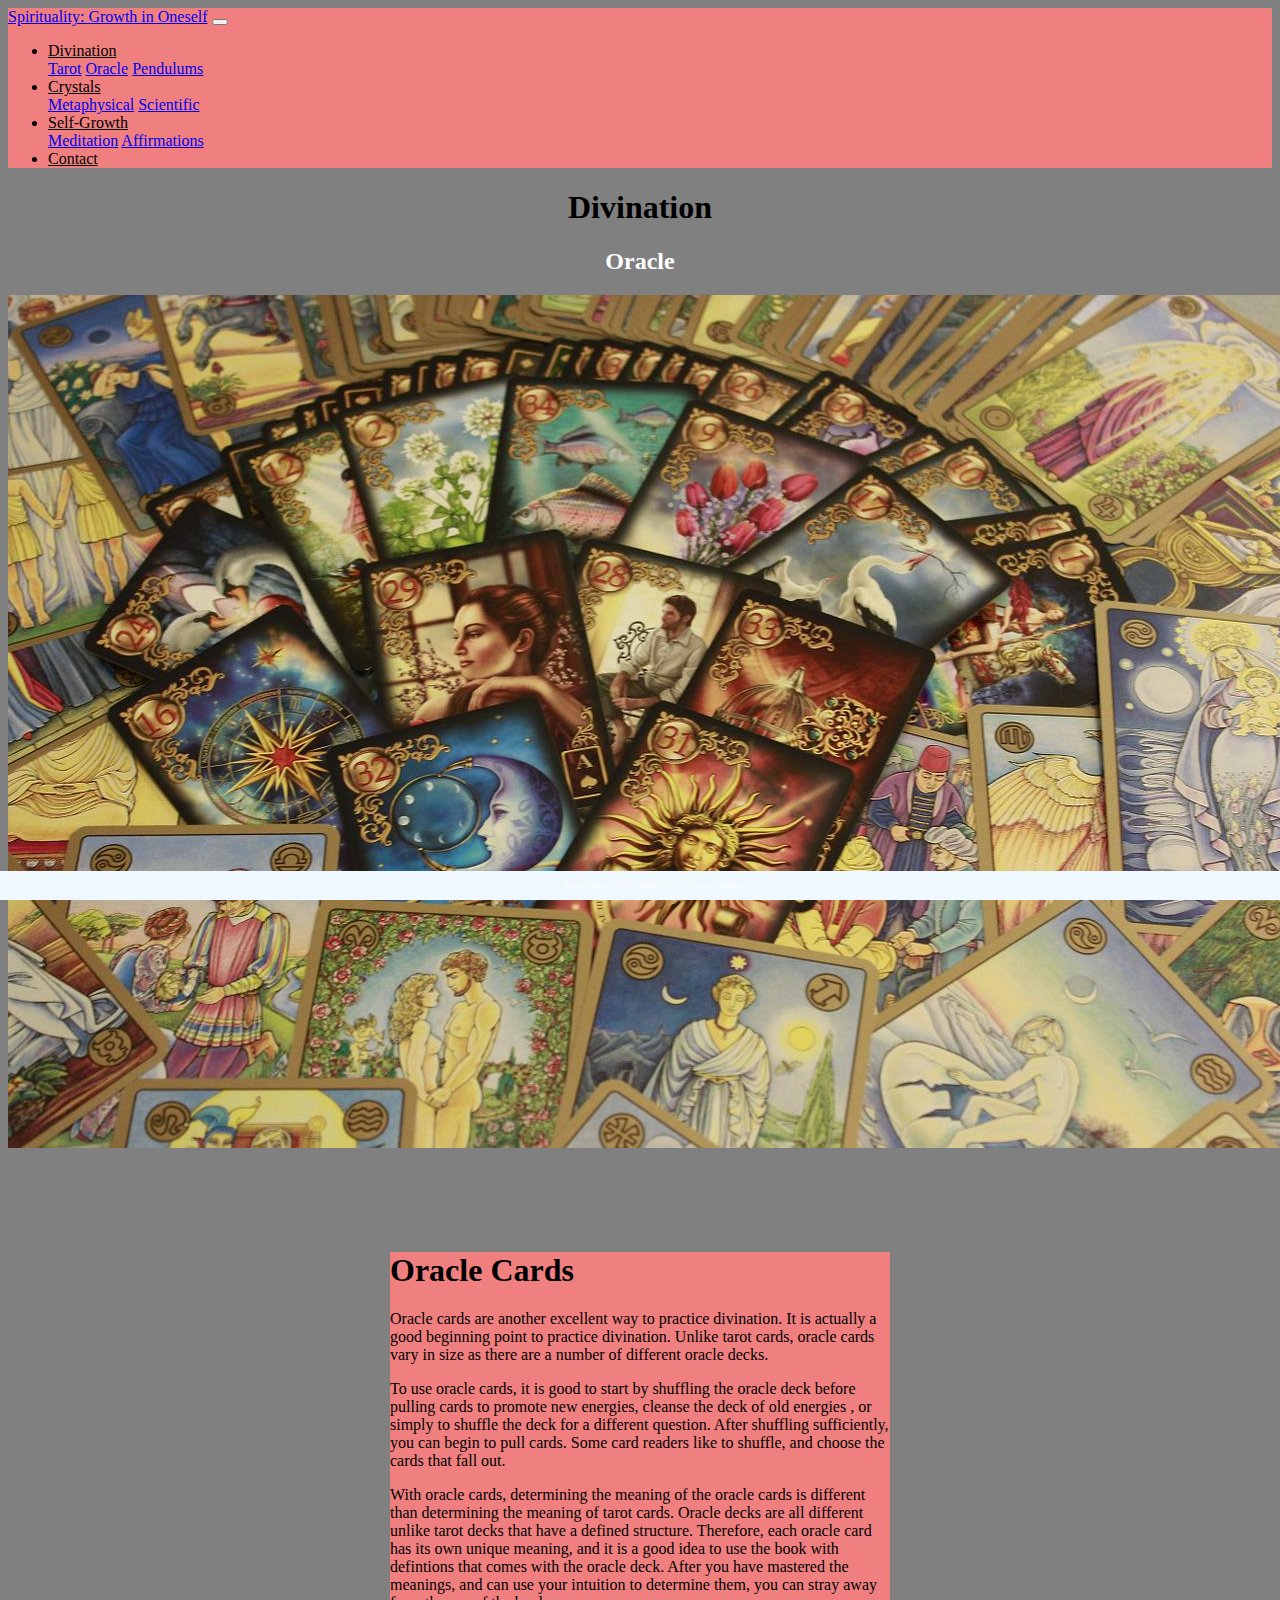
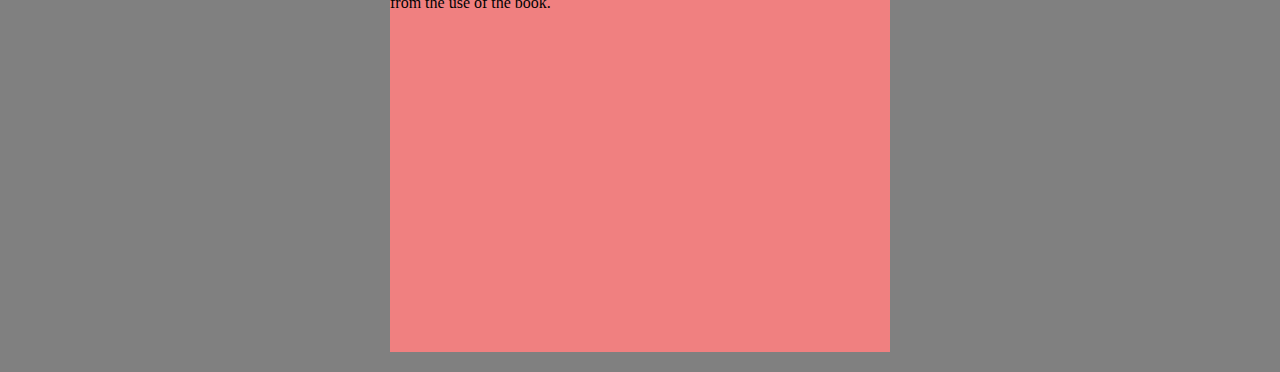
<file: oracle.html>
<!-- DEVELOPER: Marlon Egoavil, IS117-004, Spring 2022 -->
<!DOCTYPE html>
<html lang="en">
<head>
    <meta charset="UTF-8">
    <title>Divination</title>
    <!-- CSS only -->
    <link href="https://cdn.jsdelivr.net/npm/bootstrap@5.0.2/dist/css/bootstrap.min.css"
          rel="stylesheet"
          integrity="sha384-EVSTQN3/azprG1Anm3QDgpJLIm9Nao0Yz1ztcQTwFspd3yD65VohhpuuCOmLASjC"
          crossorigin="anonymous">
    <link href="css/main.css" rel="stylesheet">
<script>
    document.getElementById("contact").onclick = function () {
        location.href = "pages/contact.html";
    };
</script>
</head>
<body>
<div class="container-fluid">
    <div class="row">
        <div class="row">
            <nav class="navbar navbar-expand-md
                    justify-content-start navbar-dark
                    col-12" style="background-color:lightcoral">

                <!-- Brand -->
                <a class="navbar-brand" href="index.html">Spirituality: Growth in Oneself</a>
                <!-- Responsive Button for the smaller menu -->
                <button class="navbar-toggler" type="button"
                        data-bs-toggle="collapse" data-bs-target="#collapsibleNavbar">
                    <span class="navbar-toggler-icon"></span>
                </button>
                <div class="collapse navbar-collapse" id="collapsibleNavbar">
                    <ul class="navbar-nav">
                        <!-- Links -->
                        <li class="nav-item dropdown">
                            <a class="nav-link dropdown-toggle navbar-text-custom" href="#" id="navbardrop"
                               data-toggle="dropdown" role="button" data-bs-toggle="dropdown" aria-expanded="false">
                                Divination
                            </a>
                            <div class="dropdown-menu dropdown-menu-custom">
                                <a class="dropdown-item" href="tarot.html">Tarot</a>
                                <a class="dropdown-item" href="oracle.html">Oracle</a>
                                <a class="dropdown-item" href="pendulum.html">Pendulums</a>
                            </div>
                        </li>
                        <li class="nav-item dropdown">
                            <a class="nav-link dropdown-toggle navbar-text-custom" href="#" id="navbardrop"
                               data-toggle="dropdown" role="button" data-bs-toggle="dropdown" aria-expanded="false">
                                Crystals
                            </a>
                            <div class="dropdown-menu dropdown-menu-custom">
                                <a class="dropdown-item" href="metaphysical.html">Metaphysical</a>
                                <a class="dropdown-item" href="scientific.html">Scientific</a>
                            </div>
                        </li>
                        <li class="nav-item dropdown">
                            <a class="nav-link dropdown-toggle navbar-text-custom" href="#" id="navbardrop"
                               data-toggle="dropdown" role="button" data-bs-toggle="dropdown" aria-expanded="false">
                                Self-Growth
                            </a>
                            <div class="dropdown-menu dropdown-menu-custom">
                                <a class="dropdown-item" href="meditation.html">Meditation</a>
                                <a class="dropdown-item" href="affirmations.html">Affirmations</a>
                            </div>
                        </li>

                        <!-- Dropdown -->
                        <li class="nav-item dropdown">
                            <a class="nav-link navbar-text-custom " href="contact.html" >
                                Contact
                            </a>

                        </li>
                    </ul>
                </div>
            </nav>
<div class="container-fluid">
    <div class="row row-cols-2">
        <div class="col-sm-4">
        <h1 style="text-align:center;">Divination</h1>
        <h2 style="color:white; text-align:center;">Oracle</h2>
            <div style="display: table-cell;vertical-align:bottom">
            <img src="images/oraclecards.jpg" class="img-thumbnail img-fluid mt-5 " style="" alt="Tarot Cards">
        </div>
        </div>
        <div class="col-sm-8">
            <div class="card card1-custom" style="align:center;width:500px;height:700px;background-color:lightcoral; ">
                <div class="card-body" style="background-color:lightcoral">
                    <h1 class="card-title">Oracle Cards</h1>
                    <p class="card-text">Oracle cards are another excellent way to practice divination. It is actually
                        a good beginning point to practice divination. Unlike tarot cards, oracle cards vary in size as there are
                        a number of different oracle decks.</p>
                    <p class="card-text">
                        To use oracle cards, it is good to start by shuffling
                        the oracle deck before pulling cards to promote new energies, cleanse the deck of old energies
                        , or simply to shuffle the deck for a different question. After shuffling sufficiently,
                        you can begin to pull cards. Some card readers like to shuffle, and choose the cards that fall out.
                    </p>
                    <p class="card-text">
                        With oracle cards, determining the meaning of the oracle cards is different than determining the meaning of
                        tarot cards. Oracle decks are all different unlike tarot decks that have a defined structure.
                        Therefore, each oracle card has its own unique meaning, and it is a good idea to use the book with defintions that
                        comes with the oracle deck. After you have mastered the meanings, and can use your intuition to determine them, you can stray away
                        from the use of the book.
                    </p>
                </div>
            </div>
        </div>
        <div class="col-sm-4">

        </div>
    </div>
</div>








 <footer class="footer page-footer font-small ">
     <div class="container">
        <div class="row">
            <span class="text-muted">&copy; Marlon Egoavil, 2022 |  Terms Of Use  |  Privacy Statement</span>
        </div>
     </div>
  </footer>
</div>
    </div>
</div>


    <!-- Javascript Bundle with Popper -->
<script src="https://cdn.jsdelivr.net/npm/bootstrap@5.0.2/dist/js/bootstrap.bundle.min.js"
        integrity="sha384-MrcW6ZMFYlzcLA8Nl+NtUVF0sA7MsXsP1UyJoMp4YLEuNSfAP+JcXn/tWtIaxVXM"
        crossorigin="anonymous">
</script>

</body>

</html>
</file>
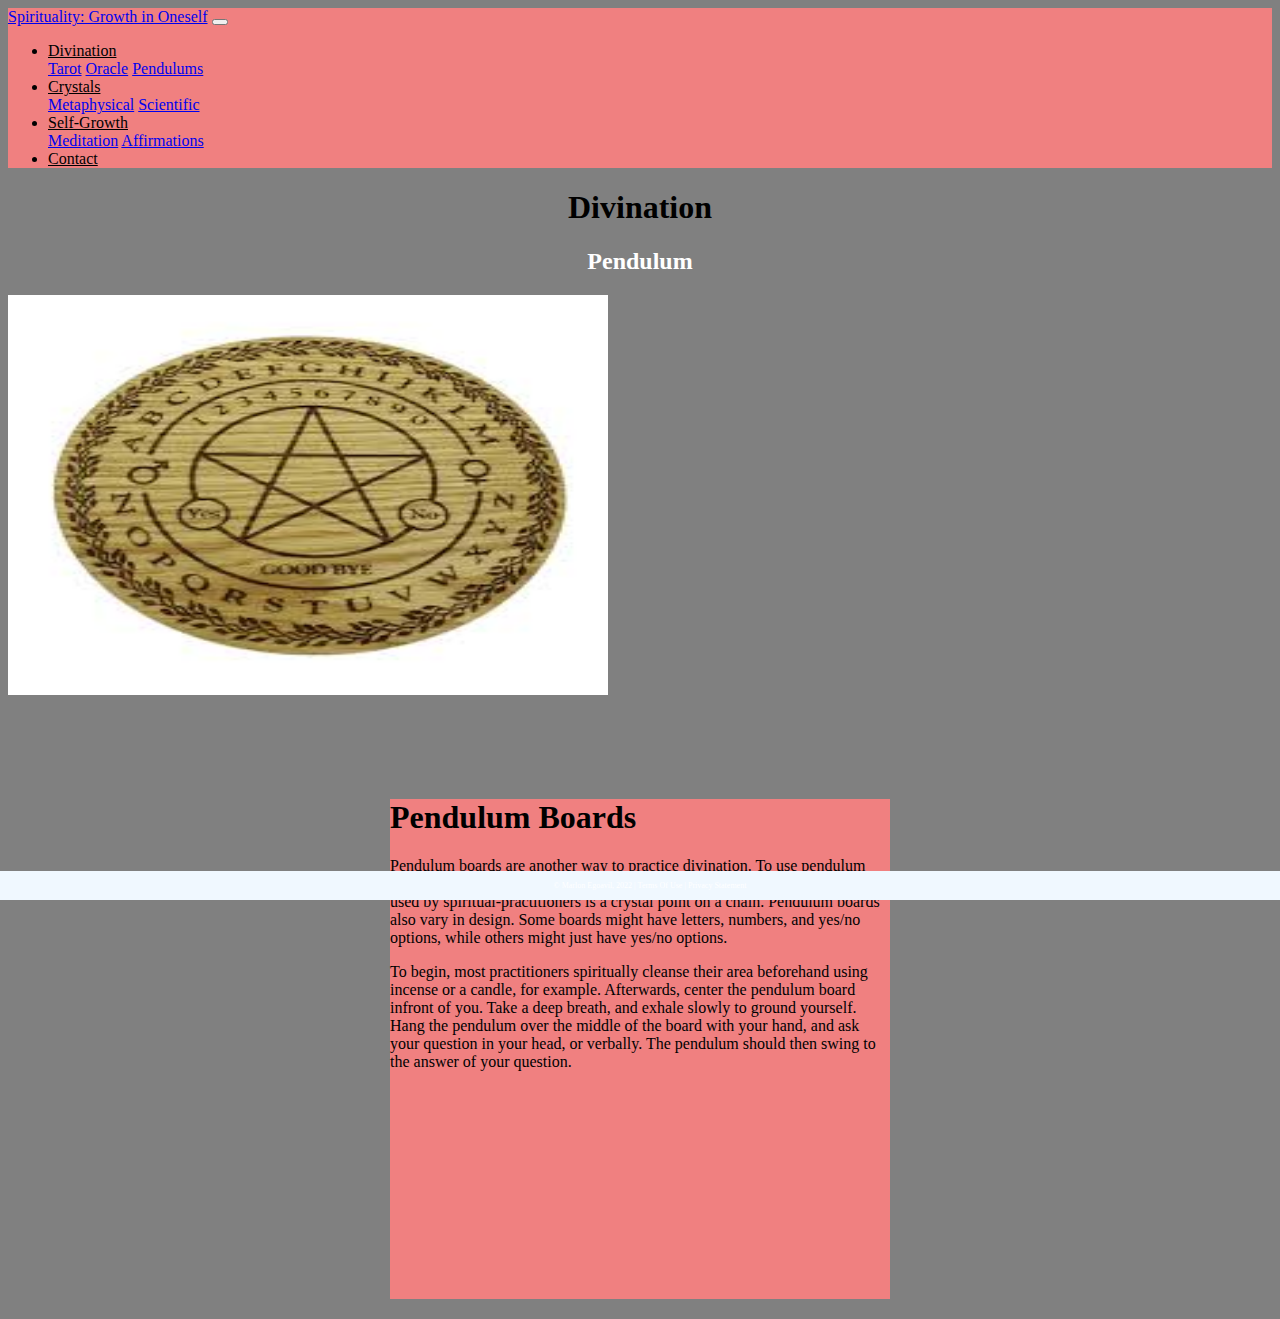
<file: pendulum.html>
<!-- DEVELOPER: Marlon Egoavil, IS117-004, Spring 2022 -->
<!DOCTYPE html>
<html lang="en">
<head>
    <meta charset="UTF-8">
    <title>Divination</title>
    <!-- CSS only -->
    <link href="https://cdn.jsdelivr.net/npm/bootstrap@5.0.2/dist/css/bootstrap.min.css"
          rel="stylesheet"
          integrity="sha384-EVSTQN3/azprG1Anm3QDgpJLIm9Nao0Yz1ztcQTwFspd3yD65VohhpuuCOmLASjC"
          crossorigin="anonymous">
    <link href="css/main.css" rel="stylesheet">
<script>
    document.getElementById("contact").onclick = function () {
        location.href = "pages/contact.html";
    };
</script>
</head>
<body>
<div class="container-fluid">
    <div class="row">
        <div class="row">
            <nav class="navbar navbar-expand-md
                    justify-content-start navbar-dark
                    col-12" style="background-color:lightcoral">

                <!-- Brand -->
                <a class="navbar-brand" href="index.html">Spirituality: Growth in Oneself</a>
                <!-- Responsive Button for the smaller menu -->
                <button class="navbar-toggler" type="button"
                        data-bs-toggle="collapse" data-bs-target="#collapsibleNavbar">
                    <span class="navbar-toggler-icon"></span>
                </button>
                <div class="collapse navbar-collapse" id="collapsibleNavbar">
                    <ul class="navbar-nav">
                        <!-- Links -->
                        <li class="nav-item dropdown">
                            <a class="nav-link dropdown-toggle navbar-text-custom" href="#" id="navbardrop"
                               data-toggle="dropdown" role="button" data-bs-toggle="dropdown" aria-expanded="false">
                                Divination
                            </a>
                            <div class="dropdown-menu dropdown-menu-custom">
                                <a class="dropdown-item" href="tarot.html">Tarot</a>
                                <a class="dropdown-item" href="oracle.html">Oracle</a>
                                <a class="dropdown-item" href="pendulum.html">Pendulums</a>
                            </div>
                        </li>
                        <li class="nav-item dropdown">
                            <a class="nav-link dropdown-toggle navbar-text-custom" href="#" id="navbardrop"
                               data-toggle="dropdown" role="button" data-bs-toggle="dropdown" aria-expanded="false">
                                Crystals
                            </a>
                            <div class="dropdown-menu dropdown-menu-custom">
                                <a class="dropdown-item" href="metaphysical.html">Metaphysical</a>
                                <a class="dropdown-item" href="scientific.html">Scientific</a>
                            </div>
                        </li>
                        <li class="nav-item dropdown">
                            <a class="nav-link dropdown-toggle navbar-text-custom" href="#" id="navbardrop"
                               data-toggle="dropdown" role="button" data-bs-toggle="dropdown" aria-expanded="false">
                                Self-Growth
                            </a>
                            <div class="dropdown-menu dropdown-menu-custom">
                                <a class="dropdown-item" href="meditation.html">Meditation</a>
                                <a class="dropdown-item" href="affirmations.html">Affirmations</a>
                            </div>
                        </li>

                        <!-- Dropdown -->
                        <li class="nav-item dropdown">
                            <a class="nav-link navbar-text-custom " href="contact.html" >
                                Contact
                            </a>

                        </li>
                    </ul>
                </div>
            </nav>
<div class="container-fluid">
    <div class="row row-cols-2">
        <div class="col-sm-4">
        <h1 style="text-align:center;">Divination</h1>
        <h2 style="color:white; text-align:center;">Pendulum</h2>
            <div style="display: table-cell;align:center">
            <img src="images/pendulum.jpg" class="img-thumbnail img-fluid mt-5 " style="vertical-align:center; width:600px;height:400px" alt="Pendulum Boards">
        </div>
        </div>
        <div class="col-sm-8" style="">

        </div>
        <div class="col">

        </div>
        <div class ="col-sm-4">
                <div class="card card1-custom" style="vertical-align:top;width:500px;height:500px;background-color:lightcoral; ">
                    <div class="card-body" style="background-color:lightcoral">
                        <h1 class="card-title">Pendulum Boards</h1>
                        <p class="card-text">Pendulum boards are another way to practice divination. To use pendulum boards,
                            you first need to acquire a pendulum. The most favorable pendulum used by spiritual-practitioners is
                            a crystal point on a chain. Pendulum boards also vary in design. Some boards might have letters, numbers, and yes/no options,
                        while others might just have yes/no options. </p>
                        <p class="card-text">
                            To begin, most practitioners spiritually cleanse their area beforehand using incense or a candle, for example.
                            Afterwards, center the pendulum board infront of you. Take a deep breath, and exhale slowly to ground yourself.
                            Hang the pendulum over the middle of the board with your hand, and ask your question in your head, or verbally. The pendulum should then swing
                            to the answer of your question.
                        </p>
                    </div>
                </div>
        </div>
    </div>
</div>








 <footer class="footer page-footer font-small ">
     <div class="container">
        <div class="row">
            <span class="text-muted">&copy; Marlon Egoavil, 2022 |  Terms Of Use  |  Privacy Statement</span>
        </div>
     </div>
  </footer>
</div>
    </div>
</div>


    <!-- Javascript Bundle with Popper -->
<script src="https://cdn.jsdelivr.net/npm/bootstrap@5.0.2/dist/js/bootstrap.bundle.min.js"
        integrity="sha384-MrcW6ZMFYlzcLA8Nl+NtUVF0sA7MsXsP1UyJoMp4YLEuNSfAP+JcXn/tWtIaxVXM"
        crossorigin="anonymous">
</script>

</body>

</html>
</file>
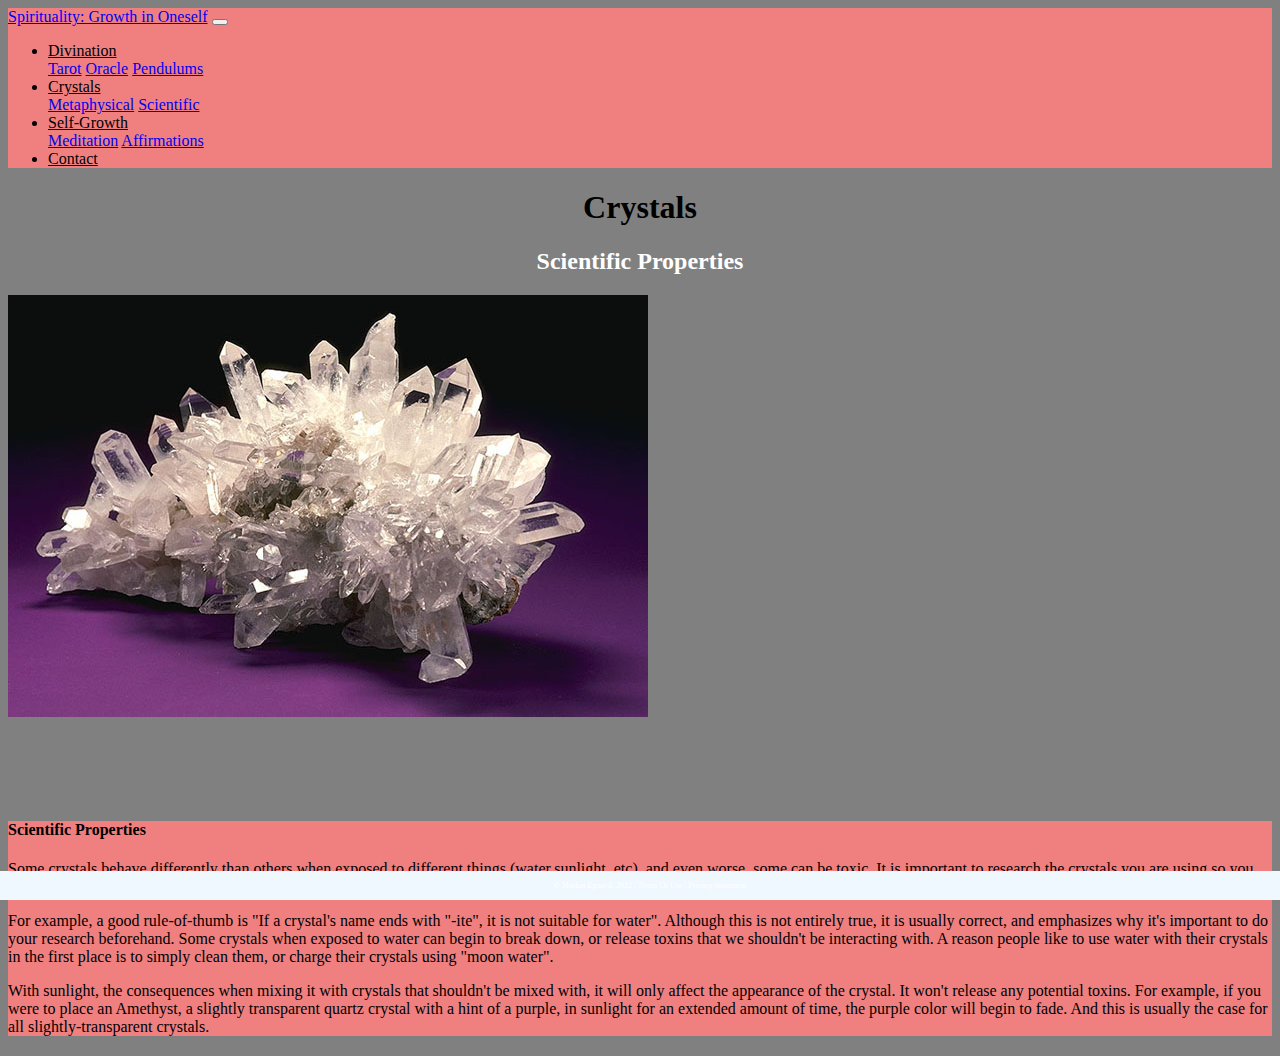
<file: scientific.html>
<!-- DEVELOPER: Marlon Egoavil, IS117-004, Spring 2022 -->
<!DOCTYPE html>
<html lang="en">
<head>
    <meta charset="UTF-8">
    <title>Crystals</title>
    <!-- CSS only -->
    <link href="https://cdn.jsdelivr.net/npm/bootstrap@5.0.2/dist/css/bootstrap.min.css"
          rel="stylesheet"
          integrity="sha384-EVSTQN3/azprG1Anm3QDgpJLIm9Nao0Yz1ztcQTwFspd3yD65VohhpuuCOmLASjC"
          crossorigin="anonymous">
    <link href="css/main.css" rel="stylesheet">
<script>
    document.getElementById("contact").onclick = function () {
        location.href = "pages/contact.html";
    };
</script>
</head>
<body>
<div class="container-fluid">
    <div class="row">
        <div class="row">
            <nav class="navbar navbar-expand-md
                    justify-content-start navbar-dark
                    col-12" style="background-color:lightcoral">

                <!-- Brand -->
                <a class="navbar-brand" href="index.html">Spirituality: Growth in Oneself</a>
                <!-- Responsive Button for the smaller menu -->
                <button class="navbar-toggler" type="button"
                        data-bs-toggle="collapse" data-bs-target="#collapsibleNavbar">
                    <span class="navbar-toggler-icon"></span>
                </button>
                <div class="collapse navbar-collapse" id="collapsibleNavbar">
                    <ul class="navbar-nav">
                        <!-- Links -->
                        <li class="nav-item dropdown">
                            <a class="nav-link dropdown-toggle navbar-text-custom" href="#" id="navbardrop"
                               data-toggle="dropdown" role="button" data-bs-toggle="dropdown" aria-expanded="false">
                                Divination
                            </a>
                            <div class="dropdown-menu dropdown-menu-custom">
                                <a class="dropdown-item" href="tarot.html">Tarot</a>
                                <a class="dropdown-item" href="oracle.html">Oracle</a>
                                <a class="dropdown-item" href="pendulum.html">Pendulums</a>
                            </div>
                        </li>
                        <li class="nav-item dropdown">
                            <a class="nav-link dropdown-toggle navbar-text-custom" href="#" id="navbardrop"
                               data-toggle="dropdown" role="button" data-bs-toggle="dropdown" aria-expanded="false">
                                Crystals
                            </a>
                            <div class="dropdown-menu dropdown-menu-custom">
                                <a class="dropdown-item" href="metaphysical.html">Metaphysical</a>
                                <a class="dropdown-item" href="scientific.html">Scientific</a>
                            </div>
                        </li>
                        <li class="nav-item dropdown">
                            <a class="nav-link dropdown-toggle navbar-text-custom" href="#" id="navbardrop"
                               data-toggle="dropdown" role="button" data-bs-toggle="dropdown" aria-expanded="false">
                                Self-Growth
                            </a>
                            <div class="dropdown-menu dropdown-menu-custom">
                                <a class="dropdown-item" href="meditation.html">Meditation</a>
                                <a class="dropdown-item" href="affirmations.html">Affirmations</a>
                            </div>
                        </li>

                        <!-- Dropdown -->
                        <li class="nav-item dropdown">
                            <a class="nav-link navbar-text-custom " href="contact.html" >
                                Contact
                            </a>

                        </li>
                    </ul>
                </div>
            </nav>
<div class="container-fluid">
    <div class="row row-cols-2">
        <div class="col-4">

        </div>
        <div class="col-4">
            <h1 style="text-align:center;">Crystals</h1>
            <h2 style="color:white; text-align:center;">Scientific Properties</h2>
            <img src="images/scientific.jpg" class="img-thumbnail img-fluid mt-5 " style="" alt="Tarot Cards">
        </div>
        <div class="col-4">

        </div>
        <div class="col-12">
            <div class="card card1-custom" style="width:auto; height:auto; background-color:lightcoral">
                <div class="card-body" style="background-color:lightcoral">
                    <h4 class="card-title">Scientific Properties</h4>
                    <p class="card-text">
                        Some crystals behave differently than others when
                        exposed to different things (water,sunlight, etc), and even worse, some can be toxic. It is important
                        to research the crystals you are using so you are not harming the crystal nor yourself.
                    </p>
                    <p class="card-text">
                        For example, a good rule-of-thumb is "If a crystal's name ends with "-ite", it is not suitable for water". Although
                        this is not entirely true, it is usually correct, and emphasizes why it's important to do your research beforehand. Some crystals
                        when exposed to water can begin to break down, or release toxins that we shouldn't be interacting with. A reason people like to use water
                        with their crystals in the first place is to simply clean them, or charge their crystals using "moon water".
                    </p>
                    <p class="card-text">
                        With sunlight, the consequences when mixing it with crystals that shouldn't be mixed with, it will only affect
                        the appearance of the crystal. It won't release any potential toxins. For example, if you were to place an Amethyst, a slightly
                        transparent quartz crystal with a hint of a purple, in sunlight for an extended amount of time, the purple color will begin to fade.
                        And this is usually the case for all slightly-transparent crystals.
                    </p>
                </div>
            </div>
        </div>

    </div>
</div>








 <footer class="footer page-footer font-small ">
     <div class="container">
        <div class="row">
            <span class="text-muted">&copy; Marlon Egoavil, 2022 |  Terms Of Use  |  Privacy Statement</span>
        </div>
     </div>
  </footer>
</div>
    </div>
</div>


    <!-- Javascript Bundle with Popper -->
<script src="https://cdn.jsdelivr.net/npm/bootstrap@5.0.2/dist/js/bootstrap.bundle.min.js"
        integrity="sha384-MrcW6ZMFYlzcLA8Nl+NtUVF0sA7MsXsP1UyJoMp4YLEuNSfAP+JcXn/tWtIaxVXM"
        crossorigin="anonymous">
</script>

</body>

</html>
</file>
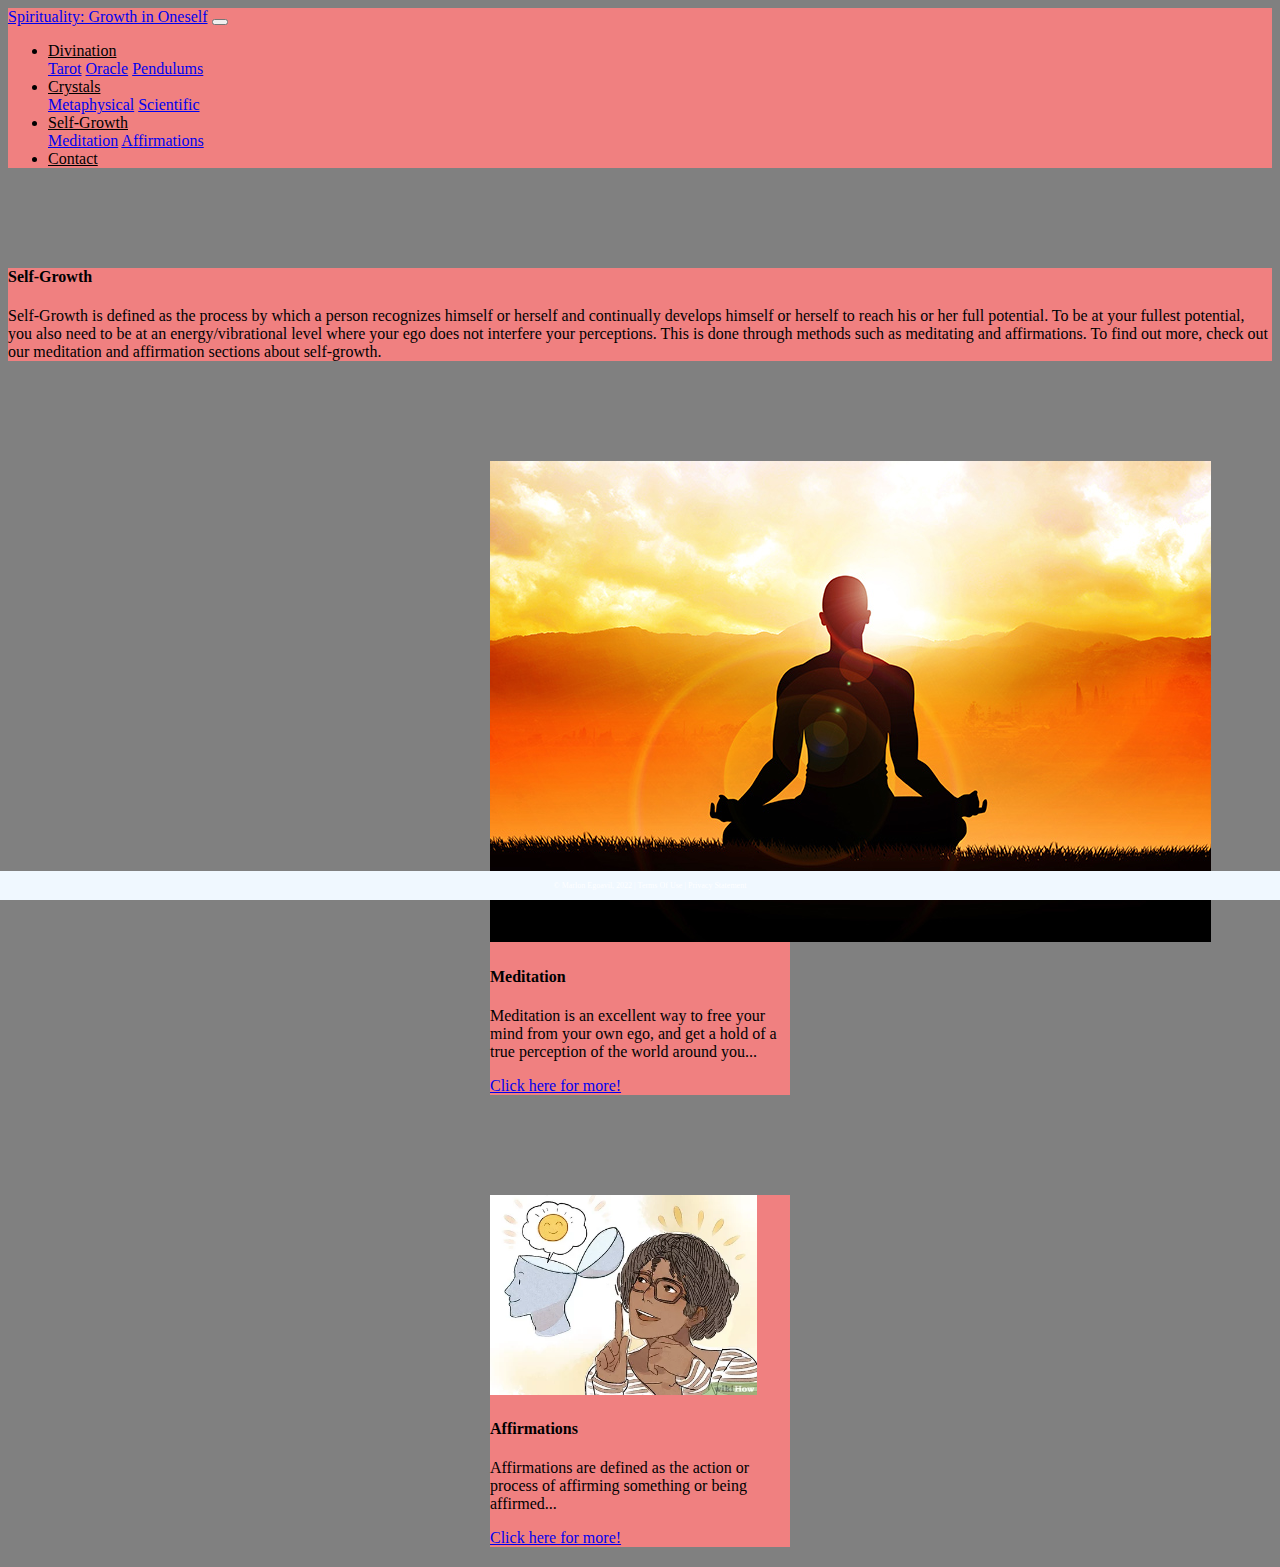
<file: selfgrowth.html>
<!-- DEVELOPER: Marlon Egoavil, IS117-004, Spring 2022 -->
<!DOCTYPE html>
<html lang="en">
<head>
    <meta charset="UTF-8">
    <title>Self-Growth</title>
    <!-- CSS only -->
    <link href="https://cdn.jsdelivr.net/npm/bootstrap@5.0.2/dist/css/bootstrap.min.css"
          rel="stylesheet"
          integrity="sha384-EVSTQN3/azprG1Anm3QDgpJLIm9Nao0Yz1ztcQTwFspd3yD65VohhpuuCOmLASjC"
          crossorigin="anonymous">
    <link href="css/main.css" rel="stylesheet">
<script>
    document.getElementById("contact").onclick = function () {
        location.href = "pages/contact.html";
    };
</script>
</head>
<body>
<div class="container-fluid">
    <div class="row">
        <div class="row">
            <nav class="navbar navbar-expand-md
                    justify-content-start navbar-dark
                    col-12" style="background-color:lightcoral">

                <!-- Brand -->
                <a class="navbar-brand" href="index.html">Spirituality: Growth in Oneself</a>
                <!-- Responsive Button for the smaller menu -->
                <button class="navbar-toggler" type="button"
                        data-bs-toggle="collapse" data-bs-target="#collapsibleNavbar">
                    <span class="navbar-toggler-icon"></span>
                </button>
                <div class="collapse navbar-collapse" id="collapsibleNavbar">
                    <ul class="navbar-nav">
                        <!-- Links -->
                        <li class="nav-item dropdown">
                            <a class="nav-link dropdown-toggle navbar-text-custom" href="#" id="navbardrop"
                               data-toggle="dropdown" role="button" data-bs-toggle="dropdown" aria-expanded="false">
                                Divination
                            </a>
                            <div class="dropdown-menu dropdown-menu-custom">
                                <a class="dropdown-item" href="tarot.html">Tarot</a>
                                <a class="dropdown-item" href="oracle.html">Oracle</a>
                                <a class="dropdown-item" href="pendulum.html">Pendulums</a>
                            </div>
                        </li>
                        <li class="nav-item dropdown">
                            <a class="nav-link dropdown-toggle navbar-text-custom" href="#" id="navbardrop"
                               data-toggle="dropdown" role="button" data-bs-toggle="dropdown" aria-expanded="false">
                                Crystals
                            </a>
                            <div class="dropdown-menu dropdown-menu-custom">
                                <a class="dropdown-item" href="metaphysical.html">Metaphysical</a>
                                <a class="dropdown-item" href="scientific.html">Scientific</a>
                            </div>
                        </li>
                        <li class="nav-item dropdown">
                            <a class="nav-link dropdown-toggle navbar-text-custom" href="#" id="navbardrop"
                               data-toggle="dropdown" role="button" data-bs-toggle="dropdown" aria-expanded="false">
                                Self-Growth
                            </a>
                            <div class="dropdown-menu dropdown-menu-custom">
                                <a class="dropdown-item" href="meditation.html">Meditation</a>
                                <a class="dropdown-item" href="affirmations.html">Affirmations</a>
                            </div>
                        </li>

                        <!-- Dropdown -->
                        <li class="nav-item dropdown">
                            <a class="nav-link navbar-text-custom " href="contact.html" >
                                Contact
                            </a>

                        </li>
                    </ul>
                </div>
            </nav>
<div class="container-fluid">
    <div class="row row-cols-2">
        <div class="col-12" >
            <div class="card card1-custom" style="width:auto; height:auto; background-color:lightcoral">
                <div class="card-body" style="background-color:lightcoral">
                    <h4 class="card-title">Self-Growth</h4>
                    <p class="card-text">
                        Self-Growth is defined as the process by which a person
                        recognizes himself or herself and continually develops himself
                        or herself to reach his or her full potential. To be at your fullest potential, you
                        also need to be at an energy/vibrational level where your ego does not interfere your perceptions.
                        This is done through methods such as meditating and affirmations. To find out more, check out our
                        meditation and affirmation sections about self-growth.
                    </p>
                </div>
            </div>
        </div>
        <div class="col-6">
            <div class="card card1-custom" style="width:300px;height:auto;background-color:lightcoral ">
                <img class="card-img-top" src="images/meditation.jpg" alt="Scientific">
                <div class="card-body" style="background-color:lightcoral">
                    <h4 class="card-title">Meditation</h4>
                    <p class="card-text">
                        Meditation is an excellent way to free your mind from your own ego, and get a hold of a true perception
                        of the world around you...
                    </p>
                    <a href="meditation.html" class="btn btn-primary">Click here for more!</a>
                </div>
            </div>
        </div>
        <div class="col-6">
            <div class="card card1-custom" style="width:300px;height:auto;background-color:lightcoral ">
                <img class="card-img-top" src="images/affirmations.jpg" style="height:200px" alt="Metaphysical">
                <div class="card-body" style="background-color:lightcoral">
                    <h4 class="card-title">Affirmations</h4>
                    <p class="card-text">
                        Affirmations are defined as the action or process of affirming something or being affirmed...
                    </p>
                    <a href="affirmations.html" class="btn btn-primary">Click here for more!</a>
                </div>
            </div>
        </div>
    </div>
</div>








 <footer class="footer page-footer font-small ">
     <div class="container">
        <div class="row">
            <span class="text-muted">&copy; Marlon Egoavil, 2022 |  Terms Of Use  |  Privacy Statement</span>
        </div>
     </div>
  </footer>
</div>
    </div>
</div>


    <!-- Javascript Bundle with Popper -->
<script src="https://cdn.jsdelivr.net/npm/bootstrap@5.0.2/dist/js/bootstrap.bundle.min.js"
        integrity="sha384-MrcW6ZMFYlzcLA8Nl+NtUVF0sA7MsXsP1UyJoMp4YLEuNSfAP+JcXn/tWtIaxVXM"
        crossorigin="anonymous">
</script>

</body>

</html>
</file>
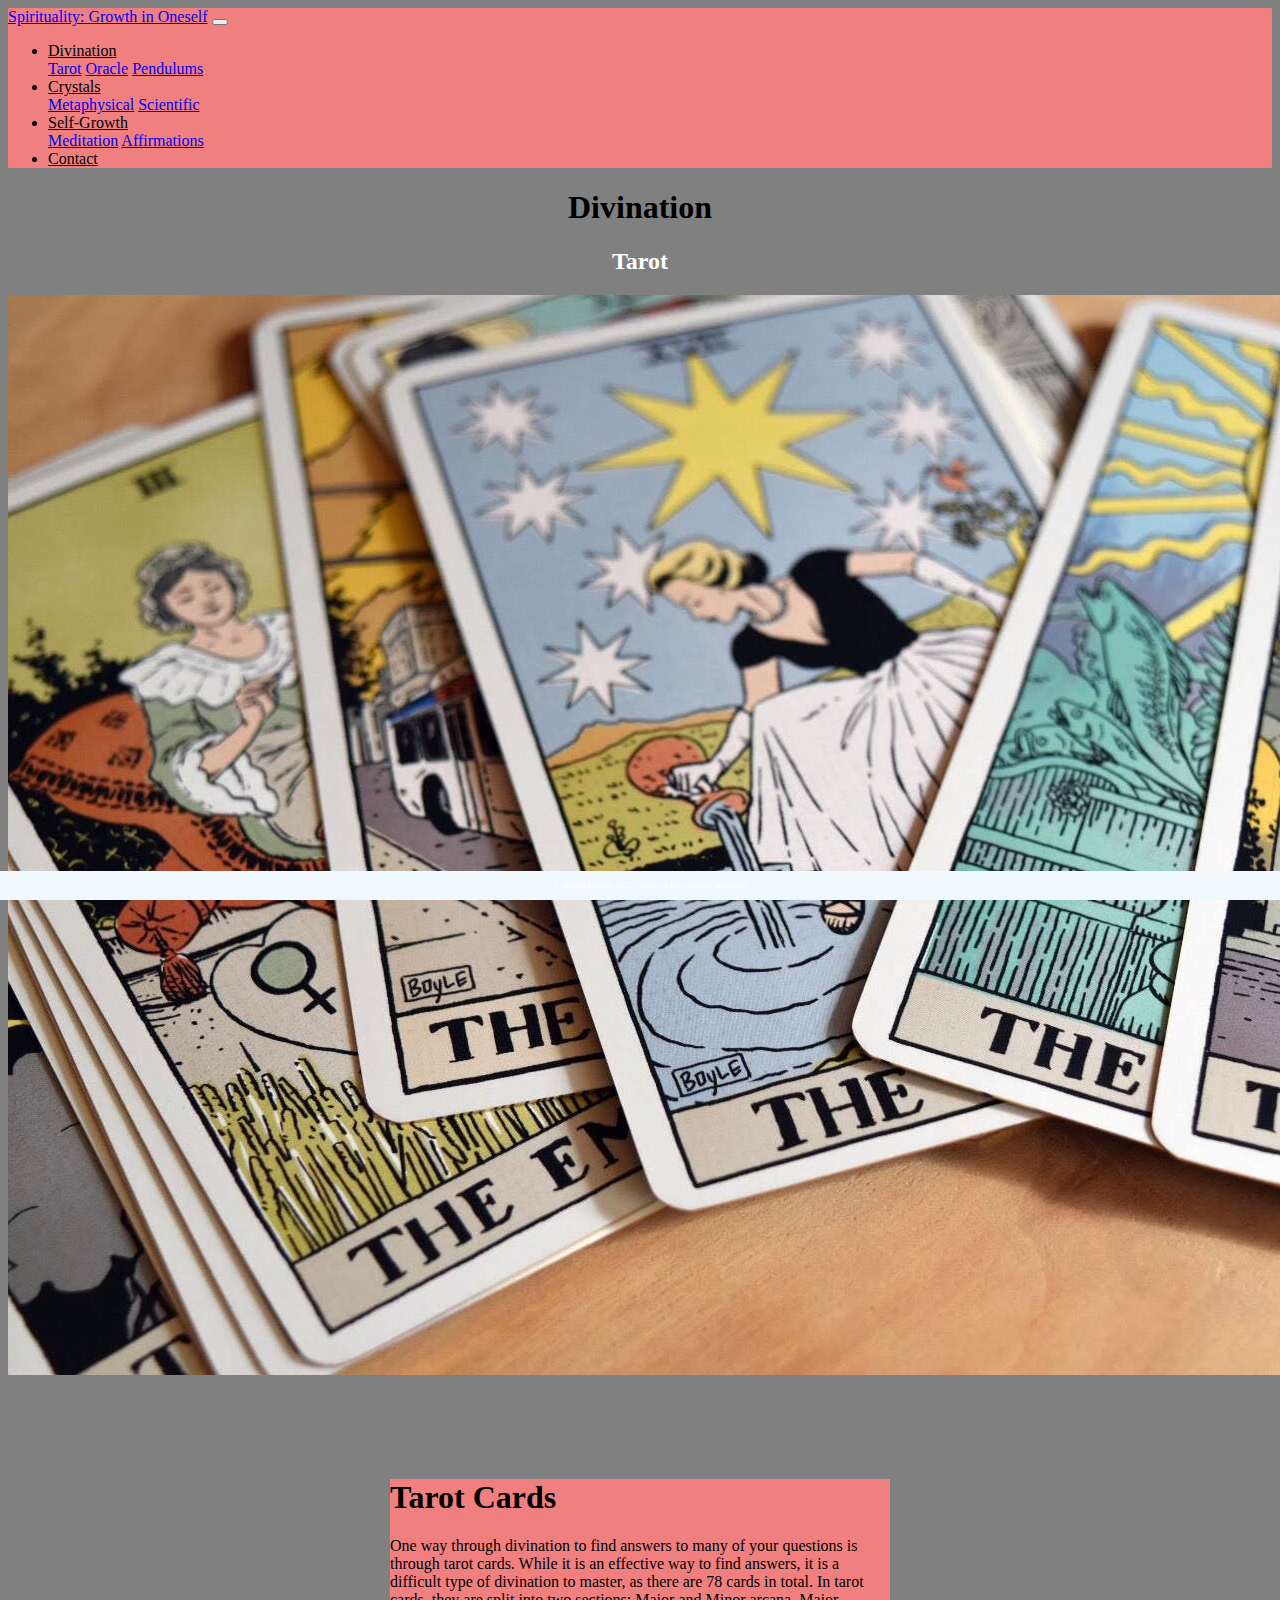
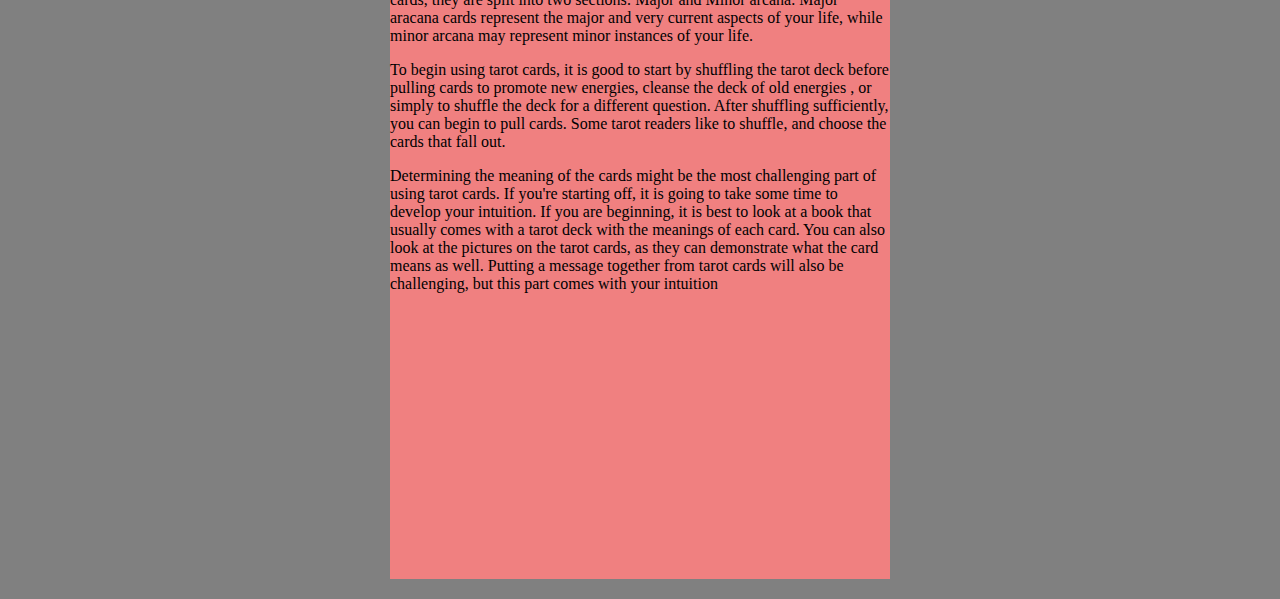
<file: tarot.html>
<!-- DEVELOPER: Marlon Egoavil, IS117-004, Spring 2022 -->
<!DOCTYPE html>
<html lang="en">
<head>
    <meta charset="UTF-8">
    <title>Divination</title>
    <!-- CSS only -->
    <link href="https://cdn.jsdelivr.net/npm/bootstrap@5.0.2/dist/css/bootstrap.min.css"
          rel="stylesheet"
          integrity="sha384-EVSTQN3/azprG1Anm3QDgpJLIm9Nao0Yz1ztcQTwFspd3yD65VohhpuuCOmLASjC"
          crossorigin="anonymous">
    <link href="css/main.css" rel="stylesheet">
<script>
    document.getElementById("contact").onclick = function () {
        location.href = "pages/contact.html";
    };
</script>
</head>
<body>
<div class="container-fluid">
    <div class="row">
        <div class="row">
            <nav class="navbar navbar-expand-md
                    justify-content-start navbar-dark
                    col-12" style="background-color:lightcoral">

                <!-- Brand -->
                <a class="navbar-brand" href="index.html">Spirituality: Growth in Oneself</a>
                <!-- Responsive Button for the smaller menu -->
                <button class="navbar-toggler" type="button"
                        data-bs-toggle="collapse" data-bs-target="#collapsibleNavbar">
                    <span class="navbar-toggler-icon"></span>
                </button>
                <div class="collapse navbar-collapse" id="collapsibleNavbar">
                    <ul class="navbar-nav">
                        <!-- Links -->
                        <li class="nav-item dropdown">
                            <a class="nav-link dropdown-toggle navbar-text-custom" href="#" id="navbardrop"
                               data-toggle="dropdown" role="button" data-bs-toggle="dropdown" aria-expanded="false">
                                Divination
                            </a>
                            <div class="dropdown-menu dropdown-menu-custom">
                                <a class="dropdown-item" href="tarot.html">Tarot</a>
                                <a class="dropdown-item" href="oracle.html">Oracle</a>
                                <a class="dropdown-item" href="pendulum.html">Pendulums</a>
                            </div>
                        </li>
                        <li class="nav-item dropdown">
                            <a class="nav-link dropdown-toggle navbar-text-custom" href="#" id="navbardrop"
                               data-toggle="dropdown" role="button" data-bs-toggle="dropdown" aria-expanded="false">
                                Crystals
                            </a>
                            <div class="dropdown-menu dropdown-menu-custom">
                                <a class="dropdown-item" href="metaphysical.html">Metaphysical</a>
                                <a class="dropdown-item" href="scientific.html">Scientific</a>
                            </div>
                        </li>
                        <li class="nav-item dropdown">
                            <a class="nav-link dropdown-toggle navbar-text-custom" href="#" id="navbardrop"
                               data-toggle="dropdown" role="button" data-bs-toggle="dropdown" aria-expanded="false">
                                Self-Growth
                            </a>
                            <div class="dropdown-menu dropdown-menu-custom">
                                <a class="dropdown-item" href="meditation.html">Meditation</a>
                                <a class="dropdown-item" href="affirmations.html">Affirmations</a>
                            </div>
                        </li>

                        <!-- Dropdown -->
                        <li class="nav-item dropdown">
                            <a class="nav-link navbar-text-custom " href="contact.html" >
                                Contact
                            </a>

                        </li>
                    </ul>
                </div>
            </nav>
<div class="container-fluid">
    <div class="row row-cols-2">
        <div class="col-sm-4">
        <h1 style="text-align:center;">Divination</h1>
        <h2 style="color:white; text-align:center;">Tarot</h2>
            <img src="images/tarot.jpg" class="img-thumbnail img-fluid mt-5 " style="" alt="Tarot Cards">
        </div>
        <div class="col-sm-8" style="">
            <div class="card card1-custom" style="align:center;width:500px;height:700px;background-color:lightcoral; ">
                <div class="card-body" style="background-color:lightcoral">
                    <h1 class="card-title">Tarot Cards</h1>
                    <p class="card-text">One way through divination to find answers to many of your questions
                        is through tarot cards. While it is an effective way to find answers,
                        it is a difficult type of divination to master, as there are 78 cards in total.
                        In tarot cards, they are split into two sections: Major and Minor arcana. Major aracana cards
                    represent the major and very current aspects of your life, while minor arcana may represent minor
                    instances of your life. </p>
                    <p class="card-text">To begin using tarot cards, it is good to start by shuffling
                    the tarot deck before pulling cards to promote new energies, cleanse the deck of old energies
                        , or simply to shuffle the deck for a different question. After shuffling sufficiently,
                        you can begin to pull cards. Some tarot readers like to shuffle, and choose the cards that fall out.
                    </p>
                    <p class="card-text">
                        Determining the meaning of the cards might be the most challenging part of using tarot cards. If you're starting off,
                         it is going to take some time to develop your intuition. If you are beginning, it is best to look at a book that usually
                        comes with a tarot deck with the meanings of each card. You can also look at the pictures on the tarot cards, as they
                        can demonstrate what the card means as well. Putting a message together from tarot cards will also be challenging,
                        but this part comes with your intuition
                    </p>
                </div>
            </div>
        </div>
        <div class="col-sm-4">

        </div>

    </div>
</div>








 <footer class="footer page-footer font-small ">
     <div class="container">
        <div class="row">
            <span class="text-muted">&copy; Marlon Egoavil, 2022 |  Terms Of Use  |  Privacy Statement</span>
        </div>
     </div>
  </footer>
</div>
    </div>
</div>


    <!-- Javascript Bundle with Popper -->
<script src="https://cdn.jsdelivr.net/npm/bootstrap@5.0.2/dist/js/bootstrap.bundle.min.js"
        integrity="sha384-MrcW6ZMFYlzcLA8Nl+NtUVF0sA7MsXsP1UyJoMp4YLEuNSfAP+JcXn/tWtIaxVXM"
        crossorigin="anonymous">
</script>

</body>

</html>
</file>
<file: css/main.css>
/*DEVELOPER: Marlon Egoavil, IS117-004, Spring 2022 */
.footer {
    position: fixed;
    left: 0;
    bottom: 0;
    width: 100%;
    background-color: aliceblue;
    color: white;
    text-align: center;
    padding: 10px;
    font-size: 0.5rem;
}
.navbar-custom{
    background-color: lightcoral;
}
.navbar-text-custom{
    color: black;
}
.dropdown-menu-custom{
    background-color: lightcoral;
}

body{
    background-color:grey;
}
.card1-custom{
    margin: 100px auto; /* Added */
    float: none; /* Added */
    margin-bottom: 20px; /* Added */
}
</file>
